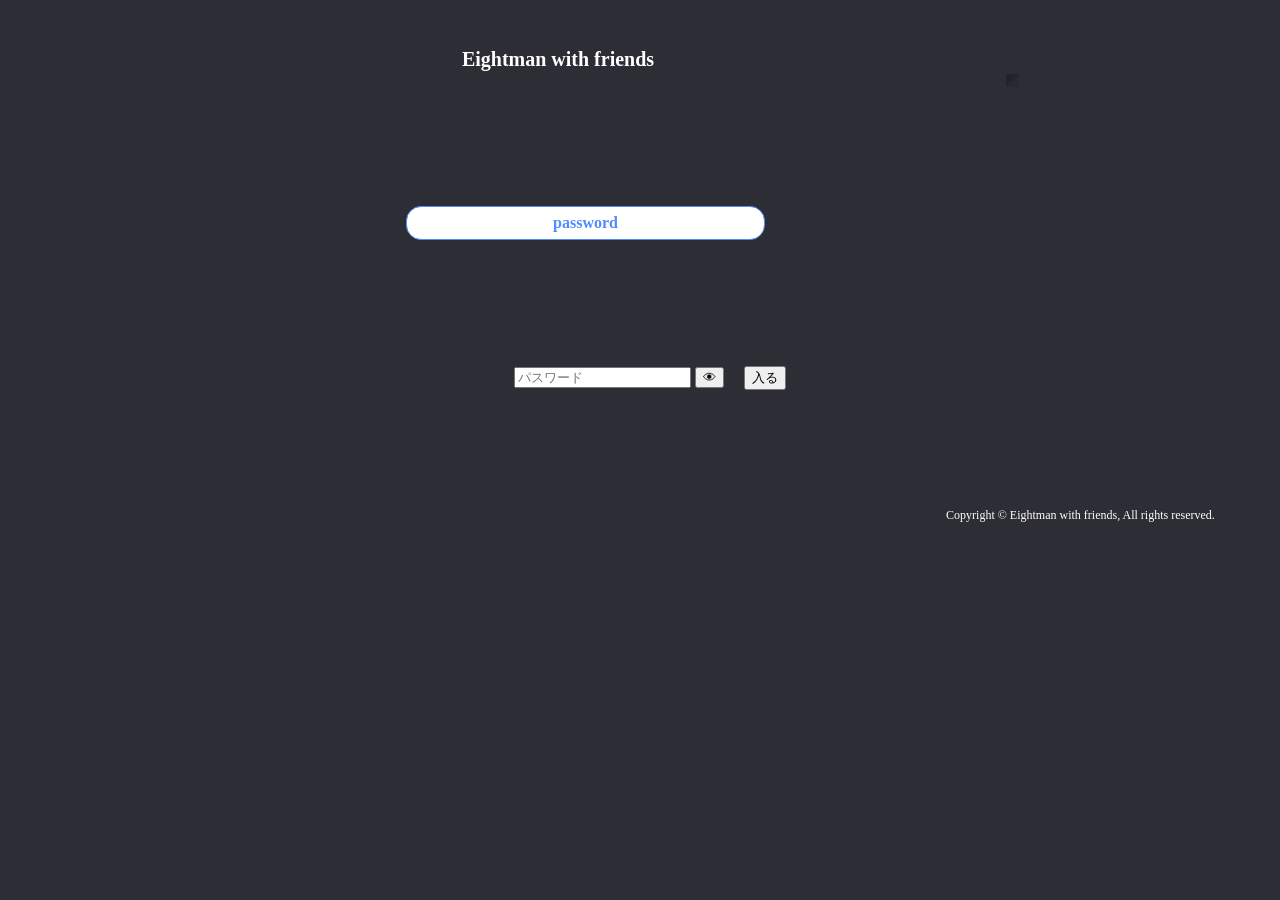
<file: index.html>
<!DOCTYPE html>
<html lang="ja">
<head>
<meta charset="UTF-8">
<meta name="viewport" content="width=device-width, initial-scale=1">
<title>Eightman with friendsのホームページ | 息抜きに。</title><!--[if lt IE 9]>
<script src="html5.js" type="text/javascript"></script>
<![endif]-->
<link rel="stylesheet" type="text/css" href="style.css"></head>
<body class="basic2 home" id="hpb-sp-20-0030-47">
<div id="page" class="site">
<header id="masthead" class="site-header sp-part-top sp-header2" role="banner">
<div id="masthead-inner" class="sp-part-top sp-header-inner">
<header id="sp-page-title-1" class="entry-header sp-part-top sp-page-title">
<h1 class="entry-title">Eightman with friends</h1></header>
<div id="sp-site-branding2-1" class="sp-part-top sp-site-branding2">
<h1 class="site-title sp-part-top sp-site-title" id=""><a href="index.html">Eightman with friendsのホームページ</a></h1>
<h2 class="site-description sp-part-top sp-catchphrase" id="">息抜きに。</h2>
<div class="extra sp-part-top sp-site-branding-extra" style="min-height: 20px" id="sp-site-branding-extra-1"></div></div></div></header>
<div id="main" class="site-main sp-part-top sp-main">

<div id="main-inner">
<div id="primary" class="content-area">
<div id="content" class="site-content sp-part-top sp-content page-toppage" role="main">
<article>
<div id="page-content" class="sp-part-top sp-block-container">
<p style="text-align : left;" class="paragraph"> </p><br><br><br><br><br><br><br>
<p style="text-align : center;" class="paragraph"> </p>
<div id="sp-button-1" class="sp-part-top sp-button"><a href="#">password</a></div>

<div style="text-align:center;">
  <input type="password" id="password" placeholder="パスワード">
  <button type="button" onclick="togglePassword()">👁</button>
　<button type="button" onclick="checkPassword()">入る</button>
  <p id="message"></p>
</div>

<script> 
function togglePassword() { 
  const password = document.getElementById("password");

  if (password.type === "password") {
    password.type = "text"; 
  } else {
    password.type = "password"; 
  }
}

function checkPassword() {
  const password = document.getElementById("password").value;
  
  if (password === "8man") {
    window.location.href = "custom.html";
  } else {
    document.getElementById("message").textContent = "パスワードが違います。";
  }
}
</script>
<p style="text-align : center;" class="paragraph"> </p></div></article></div></div></div></div>
<footer id="colophon" class="site-footer sp-part-top sp-footer2" role="contentinfo">
<div id="colophon-inner" class="sp-part-top sp-footer-inner">
<div id="sp-block-container-1" class="sp-part-top sp-block-container">
<p class="copyright paragraph" style="text-align : right;">Copyright &copy; Eightman with friends, All rights reserved.</p></div></div></footer></div><script type="text/javascript" src="navigation.js"></script></body></html>
</file>
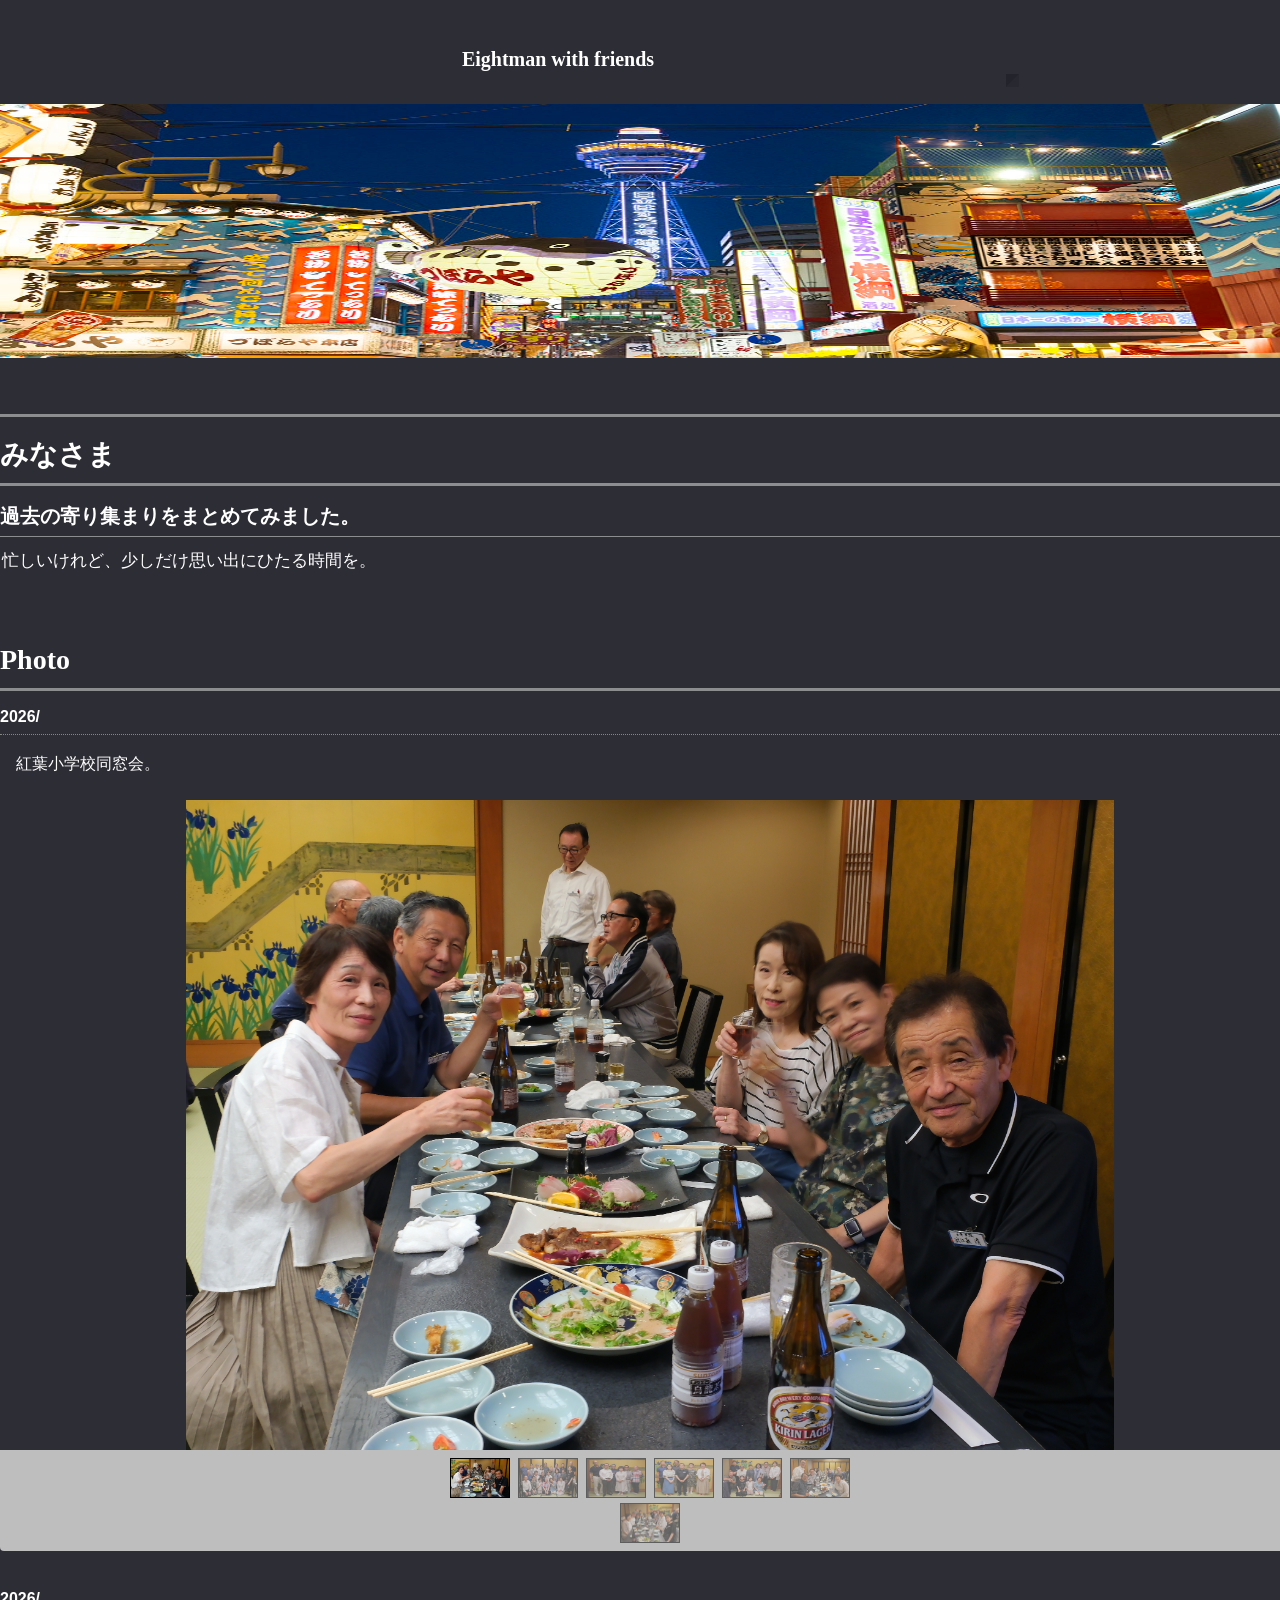
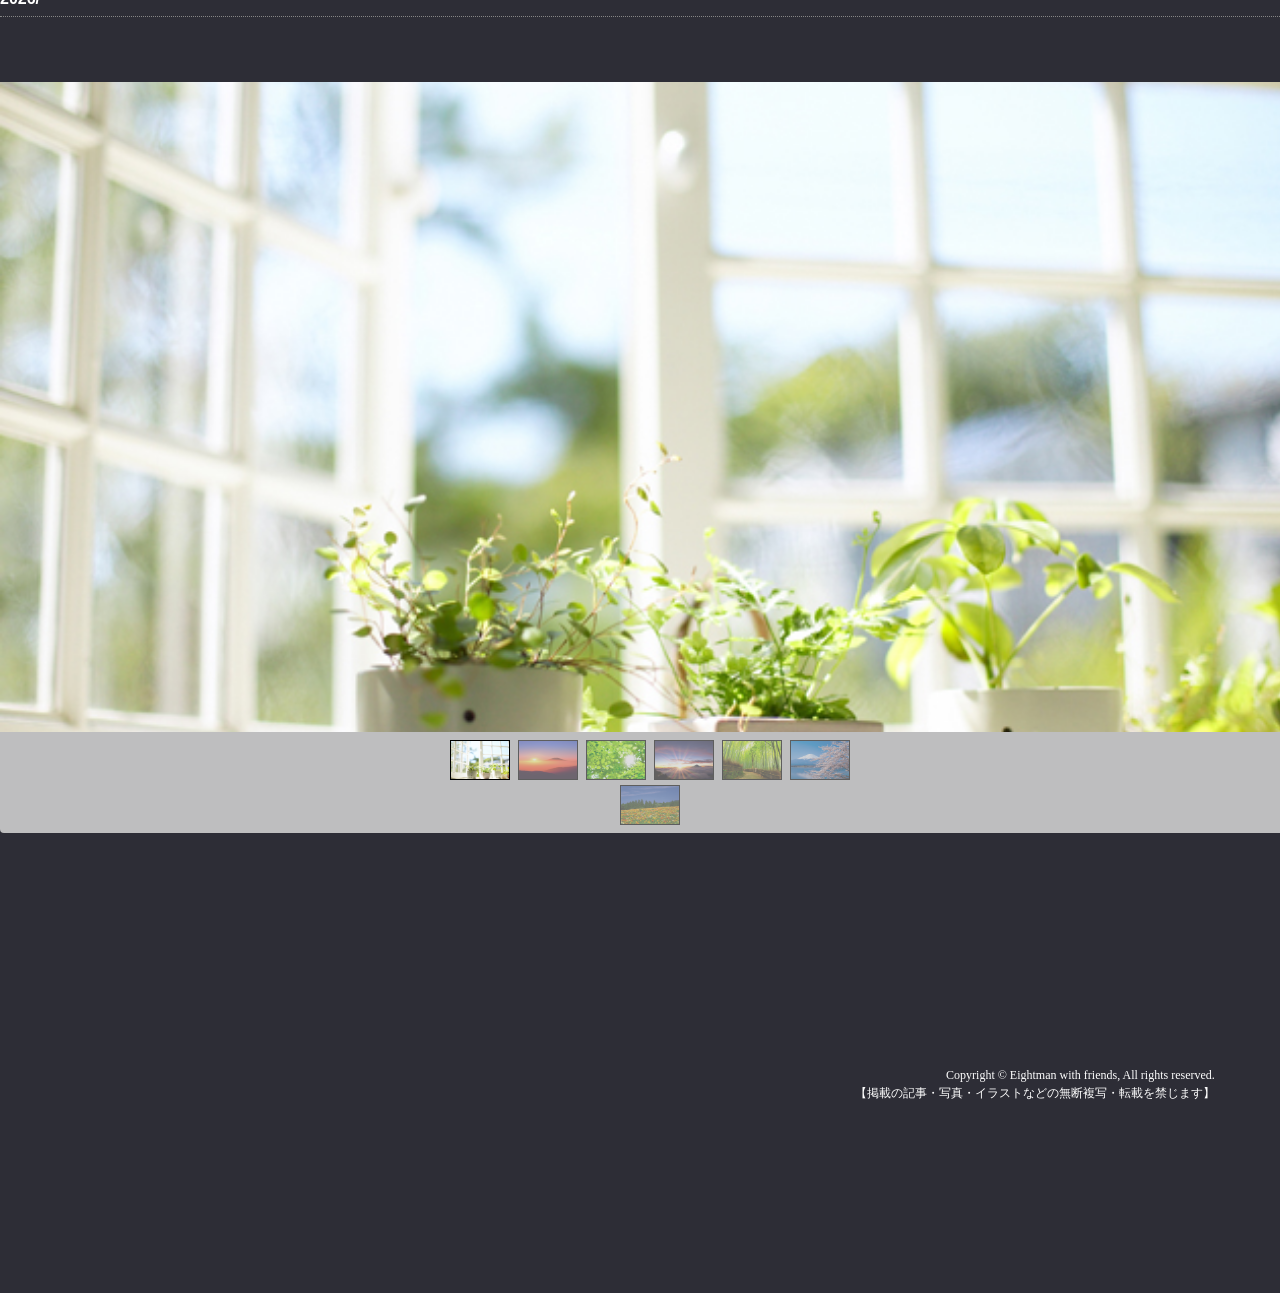
<file: custom.html>
<!DOCTYPE html>
<html lang="ja">
<head>
<meta charset="UTF-8">
<meta name="viewport" content="width=device-width, initial-scale=1">
<title>Eightman with friends | Eightman with friendsのホームページ</title><!--[if lt IE 9]>
<script src="html5.js" type="text/javascript"></script>
<![endif]-->
<script type="text/javascript" src="img/jquery.min.js"></script>
<link rel="stylesheet" type="text/css" href="img/camera.css">
<script type="text/javascript" src="img/jquery.mobile.customized.min.js"></script> <script type="text/javascript" src="img/camera.min.js"></script> <script type="text/javascript" src="img/jquery.easing.1.3.js"></script> <script><!--
jQuery(function(){jQuery( '#hpb-slideshow-sp-photo-motion-1' ).camera({ fx: 'scrollLeft', loader: 'none', pagination: false, thumbnails: true, hover: true, navigation: true, playPause: true, time: 3000, height: '50%', portrait: true, minHeight: '0px' });});
--></script> <script><!--
jQuery(function(){jQuery( '#hpb-slideshow-sp-photo-motion-2' ).camera({ fx: 'scrollLeft', loader: 'none', pagination: false, thumbnails: true, hover: true, navigation: true, playPause: true, time: 3000, height: '50%', portrait: false, minHeight: '0px' });});
--></script>
<link rel="stylesheet" type="text/css" href="style.css"></head>
<body class="basic2" id="hpb-sp-20-0030-47">
<div id="page" class="site">
<header id="masthead" class="site-header sp-part-top sp-header2" role="banner">
<div id="masthead-inner" class="sp-part-top sp-header-inner">
<header id="sp-page-title-1" class="entry-header sp-part-top sp-page-title">
<h1 class="entry-title">Eightman with friends</h1></header>
<div id="sp-site-branding2-1" class="sp-part-top sp-site-branding2">
<h1 class="site-title sp-part-top sp-site-title" id=""><a href="index.html">Eightman with friendsのホームページ</a></h1>
<h2 class="site-description sp-part-top sp-catchphrase" id="">息抜きに。</h2>
<div class="extra sp-part-top sp-site-branding-extra" style="min-height: 20px" id="sp-site-branding-extra-1"></div></div></div></header>
<div id="main" class="site-main sp-part-top sp-main">
<div id="main-inner">
<div id="primary" class="content-area">
<div id="content" class="site-content sp-part-top sp-content page-custom" role="main">
<article>
<div id="page-content" class="sp-part-top sp-block-container"><a style="display: block"><img id="sp-image-1" src="img/ai500_sc001.jpg" class="sp-part-top sp-image"></a>
<h1 class="paragraph"> </h1>
<h1 class="paragraph">みなさま</h1>
<h2 class="paragraph">過去の寄り集まりをまとめてみました。</h2>
<p class="paragraph">忙しいけれど、少しだけ思い出にひたる時間を。</p><br>
<h1 class="paragraph">Photo</h1>
<dl id="sp-definition-list-1" class="sp-part-top sp-definition-list">
  <dt>2026/
  <dd>紅葉小学校同窓会。</dl>
<div id="sp-photo-motion-1" class="sp-part-top sp-photo-motion">
<div id="hpb-slideshow-sp-photo-motion-1" data-height-ratio="50" data-bgsize-contain="true">
<div data-src="img/DSCF4253.JPG" data-thumb="img/DSCF4253.JPG"></div>
<div data-src="img/DSCF4282.JPG" data-thumb="img/DSCF4282.JPG"></div>
<div data-src="img/DSCF4277.JPG" data-thumb="img/DSCF4277.JPG"></div>
<div data-src="img/DSCF4263.JPG" data-thumb="img/DSCF4263.JPG"></div>
<div data-src="img/DSCF4260.JPG" data-thumb="img/DSCF4260.JPG"></div>
<div data-src="img/DSCF4256.JPG" data-thumb="img/DSCF4256.JPG"></div>
<div data-src="img/DSCF4254.JPG" data-thumb="img/DSCF4254.JPG"></div></div></div><br>
<dl id="sp-definition-list-2" class="sp-part-top sp-definition-list">
  <dt>2026/
  <dd> </dl>
<div id="sp-photo-motion-2" class="sp-part-top sp-photo-motion">
<div id="hpb-slideshow-sp-photo-motion-2" data-height-ratio="50" data-bgsize-contain="false">
<div data-src="img/11004008937.jpg" data-thumb="img/11004008937.jpg"></div>
<div data-src="img/11076001992.jpg" data-thumb="img/11076001992.jpg"></div>
<div data-src="img/11076003414.jpg" data-thumb="img/11076003414.jpg"></div>
<div data-src="img/11076004075.jpg" data-thumb="img/11076004075.jpg"></div>
<div data-src="img/11076009669.jpg" data-thumb="img/11076009669.jpg"></div>
<div data-src="img/28144009241.jpg" data-thumb="img/28144009241.jpg"></div>
<div data-src="img/28144086661.jpg" data-thumb="img/28144086661.jpg"></div></div></div><br><br><br><br><br></div></article></div></div></div></div>
<footer id="colophon" class="site-footer sp-part-top sp-footer2" role="contentinfo">
<div id="colophon-inner" class="sp-part-top sp-footer-inner">
<div id="sp-block-container-1" class="sp-part-top sp-block-container">
<p class="copyright paragraph" style="text-align : right;">Copyright &copy; Eightman with friends, All rights reserved.<br>
【掲載の記事・写真・イラストなどの無断複写・転載を禁じます】</p></div></div></footer></div><script type="text/javascript" src="navigation.js"></script></body></html>
</file>
<file: style.css>
#colophon{
  background-color : #2d2d36;
}

#content{
  min-height : 50px;
}

#contenthead {
}

#masthead {
}

#page{
  font-size : 1.6rem;
}

#sidebar1 > nav{
  margin-bottom : 40px;
}

#sidebar2 > nav{
  margin-bottom : 40px;
}

*{
  box-sizing : border-box;
  
}

.screen-reader-text{
  display : none;
}

.sp-block-container{
  padding-top : 0px;
  padding-left : 0px;
  padding-right : 0px;
  padding-bottom : 0px;
}

.sp-block-container > h1{
  font-size : 2.4rem;
}

.sp-block-container > h2{
  font-size : 1.8rem;
}

.sp-block-container > h3{
  font-size : 1.5rem;
}

.sp-block-container > h4{
  font-size : 1.4rem;
}

.sp-block-container > h5{
  font-size : 1.3rem;
}

.sp-block-container > h6{
  font-size : 1.1rem;
}

.sp-block-container > hr{
  border-bottom-color : initial;
  color : #e2e2e2;
  margin-top : 25px;
  margin-left : 0px;
  margin-right : 0px;
  margin-bottom : 30px;
  border-top-width : 1px;
  border-left-width : medium;
  border-right-width : medium;
  border-bottom-width : medium;
  border-top-style : solid;
  border-left-style : none;
  border-right-style : none;
  border-bottom-style : none;
  border-top-color : #e2e2e2;
  border-left-color : initial;
  border-right-color : initial;
  border-bottom-color : initial;
  height : 1px;
}

.sp-block-container > p{
  font-size : 1.3rem;
  line-height : 1.5;
  text-align : justify;
  padding-left : 0.1em;
  padding-right : 0.1em;
  margin-top : 0.5em;
  margin-bottom : 1.5em;
  text-justify : inter-ideograph;
}

.sp-block-container > p.indent{
  padding-left : 1em;
}

.sp-block-container > p.large{
  font-size : 1.2em;
}

.sp-bread-crumb div{
  padding-bottom : 10px;
  margin-top : 10px;
  margin-right : 10px;
  width : auto;
  display : inline-block;
}

.sp-button{
  width : 122px;
}

.sp-button a{
  text-decoration : none;
  text-align : center;
  padding-top : 6px;
  padding-left : 0px;
  padding-right : 0px;
  padding-bottom : 6px;
  border-top-width : 1px;
  border-left-width : 1px;
  border-right-width : 1px;
  border-bottom-width : 1px;
  border-top-style : solid;
  border-left-style : solid;
  border-right-style : solid;
  border-bottom-style : solid;
  border-top-color : #f0f0f0;
  border-left-color : #f0f0f0;
  border-right-color : #f0f0f0;
  border-bottom-color : #f0f0f0;
  border-top-left-radius : 5px 5px;
  border-top-right-radius : 5px 5px;
  border-bottom-right-radius : 5px 5px;
  border-bottom-left-radius : 5px 5px;
  height : 100%;
  display : block;
  box-sizing : border-box;
}

.sp-button a:hover{
  border-top-width : 1px;
  border-left-width : 1px;
  border-right-width : 1px;
  border-bottom-width : 1px;
  border-top-style : solid;
  border-left-style : solid;
  border-right-style : solid;
  border-bottom-style : solid;
  border-top-color : #d8d8d8;
  border-left-color : #d8d8d8;
  border-right-color : #d8d8d8;
  border-bottom-color : #d8d8d8;
}

.sp-column.accordion > .column-label h3::after{
  border-top-width : 5px;
  border-left-width : 6px;
  border-right-width : 6px;
  border-top-style : solid;
  border-left-style : solid;
  border-right-style : solid;
  border-top-color : rgba(255, 255, 255, 0.45);
  border-left-color : transparent;
  border-right-color : transparent;
  width : 0px;
  height : 0px;
  display : block;
  position : absolute;
  top : 0.5em;
  right : 0px;
  content : "";
}

.sp-column.toggled-on > .column-label h3::after{
  display : none;
}

.sp-column.toggled-on > .column-label h3::before{
  border-left-width : 6px;
  border-right-width : 6px;
  border-bottom-width : 5px;
  border-left-style : solid;
  border-right-style : solid;
  border-bottom-style : solid;
  border-left-color : transparent;
  border-right-color : transparent;
  border-bottom-color : rgba(255, 255, 255, 0.45);
  width : 0px;
  height : 0px;
  display : block;
  position : absolute;
  top : 0.5em;
  right : 0px;
  content : "";
}

.sp-column > .column-body{
  padding-top : 5px;
  padding-left : 5px;
  padding-right : 5px;
  padding-bottom : 5px;
}

.sp-definition-list > dd{
  margin-left : 94px;
  margin-bottom : 25px;
}

.sp-definition-list > dt{
  padding-top : 5px;
  padding-left : 25px;
  padding-right : 0px;
  padding-bottom : 5px;
  margin-bottom : 10px;
}

.sp-form input{
  font-size : 1.4rem;
  font-family : "ヒラギノ角ゴ Pro W3", "Hiragino Kaku Gothic Pro", "メイリオ", Meiryo, Osaka, "ＭＳ Ｐゴシック", "MS PGothic", Arial, sans-serif;
}

.sp-form input[type="date"]{
  padding-top : 5px;
  padding-left : 5px;
  padding-right : 5px;
  padding-bottom : 5px;
  width : 90%;
}

.sp-form input[type="radio"]{
  vertical-align : middle;
  width : 20px;
}

.sp-form input[type="submit"]{
  font-size : 1.4rem;
  color : #555555;
  background-color : #dcdada;
  padding-top : 5px;
  padding-left : 8px;
  padding-right : 8px;
  padding-bottom : 5px;
  margin-top : 15px;
  width : auto;
  min-width : 100px;
  float : right;
  position : relative;
  cursor : pointer;
}

.sp-form input[type="text"]{
  padding-top : 5px;
  padding-left : 5px;
  padding-right : 5px;
  padding-bottom : 5px;
  width : 90%;
}

.sp-form table{
  border-top-width : 1px;
  border-left-width : 1px;
  border-top-style : solid;
  border-left-style : solid;
  border-top-color : #000000;
  border-left-color : #000000;
  width : 100%;
  border-collapse : collapse;
  border-spacing : 0px 0px;
}

.sp-form td{
  color : #000000;
  background-color : #ffffff;
  padding-top : 5px;
  padding-left : 18px;
  padding-right : 18px;
  padding-bottom : 5px;
  border-right-width : 1px;
  border-bottom-width : 1px;
  border-right-style : solid;
  border-bottom-style : solid;
  border-right-color : #000000;
  border-bottom-color : #000000;
  width : auto;
}

.sp-form textarea{
  font-size : 1.4rem;
  font-family : "ヒラギノ角ゴ Pro W3", "Hiragino Kaku Gothic Pro", "メイリオ", Meiryo, Osaka, "ＭＳ Ｐゴシック", "MS PGothic", Arial, sans-serif;
  padding-top : 5px;
  padding-left : 5px;
  padding-right : 5px;
  padding-bottom : 5px;
  width : 90%;
  height : 150px;
}

.sp-form th{
  font-weight : normal;
  color : #000000;
  background-color : #f4f4f4;
  text-align : left;
  padding-top : 5px;
  padding-left : 18px;
  padding-right : 18px;
  padding-bottom : 5px;
  border-right-width : 1px;
  border-bottom-width : 1px;
  border-right-style : solid;
  border-bottom-style : solid;
  border-right-color : #000000;
  border-bottom-color : #000000;
  width : auto;
  min-width : 50px;
}

.sp-google-map{
  background-position : center center;
  margin-top : 20px;
  max-width : 100%;
  word-wrap : normal;
}

.sp-google-map img{
  max-width : none !important;
}

.sp-html-src{
  margin-top : 20px;
}

.sp-html-src > iframe{
  display : block;
}

.sp-item-gallery.grid > ul > li{
  overflow : hidden;
}

.sp-item-gallery.masonry > ul > li{
  height : auto !important;
}

.sp-item-gallery > ul > li > div img.item-gallery-thumbnail{
  max-width : 100%;
}

.sp-list{
  padding-right : 1em;
  margin-bottom : 1.5em;
  list-style-position : inside;
}

.sp-list > li{
  text-align : justify;
  padding-top : 6px;
  padding-bottom : 6px;
  margin-top : 0px;
  margin-left : 0px;
  margin-right : 0px;
  margin-bottom : 0px;
  text-justify : inter-ideograph;
}

.sp-page-title > h1{
  font-size : 1.8rem;
  font-weight : bold;
}

.sp-part-top{
  display : block;
  position : relative;
  box-sizing : border-box;
}

.sp-part-top:not(table)::after{
  clear : both;
  display : table;
  content : "";
}

.sp-site-branding2 .site-description{
  font-size : 1rem;
  font-weight : normal;
  color : #929292;
}

.sp-site-navigation{
  color : black;
  background-color : white;
}

.sp-site-navigation .menu-toggle{
  display : none;
  cursor : pointer;
}

.sp-site-navigation.vertical{
  font-size : 1.3rem;
  border-top-width : 1px;
  border-bottom-width : 1px;
  border-top-style : solid;
  border-bottom-style : solid;
  border-top-color : #d2c9b8;
  border-bottom-color : #d2c9b8;
  width : 100%;
}

.sp-site-navigation.vertical ul{
  line-height : 30px;
  padding-top : 0px;
  padding-left : 0px;
  padding-right : 0px;
  padding-bottom : 0px;
  margin-top : 0px;
  margin-left : 0px;
  margin-right : 0px;
  margin-bottom : 0px;
  list-style-type : none;
  list-style-position : outside;
}

.sp-site-navigation.vertical ul li.current-menu-ancestor > a{
  color : #ffffff;
  background-color : rgba(0, 0, 0, 0.3);
}

.sp-site-navigation.vertical ul li.current-menu-item > a{
  color : #ffffff;
  background-color : rgba(0, 0, 0, 0.3);
}

.sp-site-navigation.vertical ul li.current_page_ancestor > a{
  color : #ffffff;
  background-color : rgba(0, 0, 0, 0.3);
}

.sp-site-navigation.vertical ul li.current_page_item > a{
  color : #ffffff;
  background-color : rgba(0, 0, 0, 0.3);
}

.sp-site-navigation.vertical ul li > a{
  text-decoration : none;
  padding-top : 10px;
  padding-left : 20px;
  padding-right : 20px;
  padding-bottom : 10px;
  display : block;
}

.sp-site-navigation.vertical ul li > a:active{
  color : #ffffff;
  background-color : rgba(0, 0, 0, 0.3);
}

.sp-site-navigation.vertical ul li > a:hover{
  color : #ffffff;
  background-color : rgba(0, 0, 0, 0.3);
}

.sp-site-navigation.vertical ul ul li > a{
  padding-top : 10px;
  padding-left : 40px;
  padding-right : 40px;
  padding-bottom : 10px;
}

.sp-site-navigation.vertical > ul{
  margin-top : 0px;
  margin-left : auto;
  margin-right : auto;
  margin-bottom : 0px;
  width : 100%;
}

.sp-site-navigation.vertical > ul > li{
  padding-top : 0px;
  padding-left : 0px;
  padding-right : 0px;
  padding-bottom : 0px;
  width : 100%;
}

.sp-site-navigation.vertical > ul > li:hover > ul{
  display : block;
}

.sp-sns-button > ul > li > iframe[src*="mixi"][src*="show_faces=false"]{
  max-width : 58px;
}

.sp-sns-button > ul > li > iframe[src*="mixi"][src*="show_faces=true"]{
  max-width : 100%;
}

.sp-table{
  margin-top : 5px;
  margin-left : auto;
  margin-right : auto;
  margin-bottom : 5px;
  border-top-width : 1px;
  border-left-width : 1px;
  border-top-style : solid;
  border-left-style : solid;
  border-top-color : #d8d8d8;
  border-left-color : #d8d8d8;
  width : 100%;
  display : table;
  border-collapse : collapse;
}

.sp-table > * > tr > td{
  padding-top : 5px;
  padding-left : 8px;
  padding-right : 8px;
  padding-bottom : 5px;
  border-right-width : 1px;
  border-bottom-width : 1px;
  border-right-style : solid;
  border-bottom-style : solid;
  border-right-color : #d8d8d8;
  border-bottom-color : #d8d8d8;
}

.sp-table > * > tr > th{
  padding-top : 5px;
  padding-left : 8px;
  padding-right : 8px;
  padding-bottom : 5px;
  border-right-width : 1px;
  border-bottom-width : 1px;
  border-right-style : solid;
  border-bottom-style : solid;
  border-right-color : #d8d8d8;
  border-bottom-color : #d8d8d8;
}

.sp-table > * > tr > th.col-title{
  background-color : rgba(0, 0, 0, 0.0625);
}

.sp-table > * > tr > th.row-title{
  background-color : rgba(0, 0, 0, 0.0625);
}

.sp-wp-post-list{
  padding-top : 0px;
  padding-left : 0px;
  padding-right : 0px;
  padding-bottom : 0px;
  margin-top : 2em;
  margin-left : 0px;
  margin-right : 0px;
  margin-bottom : 2em;
}

.sp-wp-post-list .navigation-post{
  margin-top : 0.67em;
}

.sp-wp-post-list .navigation-post .nav-next{
  margin-right : 10px;
  float : right;
}

.sp-wp-post-list .navigation-post .nav-previous{
  margin-left : 10px;
  float : left;
}

.sp-wp-post-list .navigation-post::after{
  clear : both;
  display : table;
  content : "";
}

.sp-wp-post-list .navigation-post > h1{
  display : none;
}

.sp-wp-post-list > article{
  margin-top : 0.67em;
  margin-left : 0px;
  margin-right : 0px;
  margin-bottom : 0.67em;
}

.sp-wp-post-list > h3{
  background-color : #f4f4f4;
  background-image : none;
  background-repeat : repeat;
  background-attachment : scroll;
  background-position : 0% 0%;
  background-clip : border-box;
  background-origin : padding-box;
  background-size : auto auto;
}

.sp-yahoo-map{
  background-position : center center;
  margin-top : 20px;
}

a{
  color : #256eff;
  outline-width : medium;
  outline-style : none;
  outline-color : black;
}

a:focus{
  color : #256eff;
  text-decoration : none;
}

a:hover{
  color : #256eff;
  text-decoration : none;
}

article{
  display : block;
}

aside{
  display : block;
}

body{
  font-size : 1.3rem;
  font-family : "ヒラギノ角ゴ Pro W3", "Hiragino Kaku Gothic Pro", "メイリオ", Meiryo, Osaka, "ＭＳ Ｐゴシック", "MS PGothic", Arial, sans-serif;
  line-height : 1.3;
  color : #000000;
  background-color : #2d2d36;
  text-align : left;
  padding-top : 0px;
  padding-left : 0px;
  padding-right : 0px;
  padding-bottom : 0px;
  margin-top : 0px;
  margin-left : 0px;
  margin-right : 0px;
  margin-bottom : 0px;
  word-wrap : break-word;
}

details{
  display : block;
}

dl{
  margin-top : 0px;
  box-sizing : border-box;
}

figcaption{
  display : block;
}

figure{
  display : block;
}

footer{
  display : block;
}

h1{
  margin-top : 0px;
  box-sizing : border-box;
}

h2{
  margin-top : 0px;
  box-sizing : border-box;
}

h3{
  margin-top : 0px;
  box-sizing : border-box;
}

h4{
  margin-top : 0px;
  box-sizing : border-box;
}

h5{
  margin-top : 0px;
  box-sizing : border-box;
}

h6{
  margin-top : 0px;
  box-sizing : border-box;
}

header{
  display : block;
}

hgroup{
  display : block;
}

html{
  font-size : 62.5%;
}

main{
  display : block;
}

nav{
  display : block;
  box-sizing : border-box;
}

ol{
  margin-top : 0px;
  box-sizing : border-box;
}

p{
  margin-top : 0px;
  box-sizing : border-box;
}

section{
  display : block;
}

summary{
  display : block;
}

table{
  margin-top : 0px;
  box-sizing : border-box;
}

ul{
  margin-top : 0px;
  margin-left : 0px;
  margin-right : 0px;
  margin-bottom : 0px;
  box-sizing : border-box;
}

@media not screen, screen and (min-width: 569px) {

  #colophon-inner{
    margin-top : 0px;
    margin-left : auto;
    margin-right : auto;
    margin-bottom : 0px;
    width : 1300px;
    box-sizing : content-box;
  }

  #colophon > #colophon-inner > .sp-site-navigation{
    padding-top : 17px;
    padding-left : 100%;
    padding-right : 100%;
    padding-bottom : 17px;
    margin-left : -100%;
    margin-right : -100%;
  }

  #content{
    min-height : 50px;
  }

  #contenthead{
    margin-bottom : 53px;
  }

  #contenthead > a{
    margin-left : -60px;
    margin-right : -60px;
  }

  #main{
    margin-top : 0px;
    margin-left : auto;
    margin-right : auto;
    margin-bottom : 0px;
    width : 1300px;
    box-sizing : content-box;
  }

  #masthead{
    margin-bottom : 0px;
    min-height : 100px;
  }

  #masthead nav{
    padding-top : 29px;
    max-width : 1040px;
    float : right;
  }

  #masthead-inner{
    margin-top : 0px;
    margin-left : auto;
    margin-right : auto;
    margin-bottom : 0px;
    width : 1300px;
    box-sizing : content-box;
  }

  #page{
    margin-top : 0px;
    margin-left : auto;
    margin-right : auto;
    margin-bottom : 0px;
    overflow : hidden;
  }

  .sp-google-map{
    width : 400px;
    min-height : 300px;
  }

  .sp-html-src {
  }

  .sp-html-src > iframe{
    margin-left : auto;
    margin-right : auto;
  }

  .sp-site-branding2{
    padding-top : 20px;
  }

  .sp-site-branding2 .extra{
    width : 50%;
    position : absolute;
    bottom : 0px;
    right : 0px;
  }

  .sp-site-branding2 .extra > p{
    font-size : 1.3rem;
    color : #929292;
    text-align : right;
    padding-top : 0px;
    padding-left : 0px;
    padding-right : 0px;
    padding-bottom : 0px;
    margin-top : 0px;
    margin-left : 0px;
    margin-right : 0px;
    margin-bottom : 0px;
  }

  .sp-site-branding2 .extra > p.indent{
    padding-left : 1em;
  }

  .sp-site-branding2 .extra > p.large{
    font-size : 1.5rem;
  }

  .sp-site-branding2 .site-description{
    text-align : right;
    width : 100%;
    height : auto;
    position : absolute;
    top : 15px;
  }

  .sp-site-branding2 .site-title{
    margin-top : 0px;
    margin-left : 0px;
    margin-right : 0px;
    margin-bottom : 0px;
    height : 66px;
    float : left;
  }

  .sp-site-branding2 .site-title a{
    height : 100%;
    display : block;
  }

  .sp-site-navigation.horizontal ul{
    padding-top : 0px;
    padding-left : 0px;
    padding-right : 0px;
    padding-bottom : 0px;
    margin-top : 0px;
    margin-left : 0px;
    margin-right : 0px;
    margin-bottom : 0px;
    list-style-type : none;
    list-style-position : outside;
  }

  .sp-site-navigation.horizontal ul li.current-menu-ancestor > a{
    color : #ffffff;
    background-color : rgba(0, 0, 0, 0.3);
  }

  .sp-site-navigation.horizontal ul li.current-menu-item > a{
    color : #ffffff;
    background-color : rgba(0, 0, 0, 0.3);
  }

  .sp-site-navigation.horizontal ul li.current_page_ancestor > a{
    color : #ffffff;
    background-color : rgba(0, 0, 0, 0.3);
  }

  .sp-site-navigation.horizontal ul li.current_page_item > a{
    color : #ffffff;
    background-color : rgba(0, 0, 0, 0.3);
  }

  .sp-site-navigation.horizontal ul li > a{
    text-decoration : none;
  }

  .sp-site-navigation.horizontal ul li > a:active{
    color : #ffffff;
    background-color : rgba(0, 0, 0, 0.3);
  }

  .sp-site-navigation.horizontal ul li > a:hover{
    color : #ffffff;
    background-color : rgba(0, 0, 0, 0.3);
  }

  .sp-site-navigation.horizontal ul ul{
    border-bottom-color : initial;
    background-color : #ffffff;
    border-top-width : 1px;
    border-left-width : 1px;
    border-right-width : 1px;
    border-bottom-width : medium;
    border-top-style : solid;
    border-left-style : solid;
    border-right-style : solid;
    border-bottom-style : none;
    border-top-color : #3c3f53;
    border-left-color : #3c3f53;
    border-right-color : #3c3f53;
    border-bottom-color : initial;
    width : auto;
    min-width : 150px;
    display : none;
    position : absolute;
    top : 100%;
    left : 0px;
    z-index : 9999;
  }

  .sp-site-navigation.horizontal ul ul li{
    border-bottom-width : 1px;
    border-bottom-style : solid;
    border-bottom-color : #3c3f53;
    width : 100%;
    white-space : nowrap;
  }

  .sp-site-navigation.horizontal ul ul li > a{
    padding-top : 5px;
    padding-left : 1em;
    padding-right : 1em;
    padding-bottom : 5px;
    display : block;
  }

  .sp-site-navigation.horizontal > ul::after{
    clear : both;
    display : table;
    content : "";
  }

  .sp-site-navigation.horizontal > ul > li{
    float : left;
    position : relative;
  }

  .sp-site-navigation.horizontal > ul > li:hover{
    position : relative;
  }

  .sp-site-navigation.horizontal > ul > li:hover > ul{
    display : block;
  }

  .sp-site-navigation.horizontal > ul > li > a{
    padding-top : 0.5em;
    padding-left : 2em;
    padding-right : 2em;
    padding-bottom : 0.5em;
    display : block;
  }

  .sp-site-navigation.minimal{
    text-align : center;
    margin-top : 0px;
    margin-left : auto;
    margin-right : auto;
    margin-bottom : 20px;
  }

  .sp-site-navigation.minimal ul{
    padding-top : 0px;
    padding-left : 0px;
    padding-right : 0px;
    padding-bottom : 0px;
    margin-top : 0px;
    margin-left : 0px;
    margin-right : 0px;
    margin-bottom : 0px;
    list-style-type : none;
    list-style-position : outside;
  }

  .sp-site-navigation.minimal ul li:last-child{
    margin-right : 0px;
  }

  .sp-site-navigation.minimal ul li > a:active{
    text-decoration : underline;
  }

  .sp-site-navigation.minimal ul li > a:hover{
    text-decoration : underline;
  }

  .sp-site-navigation.minimal > ul li{
    margin-right : 10px;
    display : inline;
  }

  .sp-site-navigation.minimal > ul ul{
    margin-left : 10px;
    display : inline;
  }

  .sp-yahoo-map{
    width : 400px;
    min-height : 300px;
  }

  body{
    min-width : 1300px;
  }

  body:not(.home) #contenthead{
    margin-bottom : 10px;
  }
}

@media not screen, screen and (min-width: 569px) {

  #content{
    width : 1300px;
  }

  #contenthead{
    width : 1300px;
  }
}

@media screen and (max-width: 568px) {

  #content{
    min-height : 50px;
  }

  #contenthead{
    margin-bottom : 14px;
  }

  #contenthead > a{
    padding-top : 10px;
  }

  #main-inner{
    padding-left : 20px;
    padding-right : 20px;
  }

  #masthead{
    min-height : 63px;
  }

  #sidebar1{
    padding-left : 20px;
    padding-right : 20px;
  }

  #sidebar2{
    padding-left : 20px;
    padding-right : 20px;
  }

  *{
    box-sizing : border-box;
  }

  .sp-block-container{
    padding-top : 0px;
    padding-left : 5px;
    padding-right : 5px;
    padding-bottom : 0px;
  }

  .sp-bread-crumb{
    padding-left : 10px;
    padding-right : 10px;
  }

  .sp-definition-list > dd{
    margin-left : 20px;
  }

  .sp-form input{
    width : 90%;
  }

  .sp-form input[type="submit"] {
  }

  .sp-form table{
    border-top-width : 1px;
    border-top-style : solid;
    border-top-color : #d8d8d8;
  }

  .sp-form td{
    width : auto;
    display : block;
  }

  .sp-form textarea{
    width : 90%;
  }

  .sp-form th{
    width : auto;
    display : block;
  }

  .sp-google-map{
    padding-bottom : 56.25%;
    width : auto !important;
    height : 0px;
    min-height : 300px;
    position : relative;
    overflow : hidden;
  }

  .sp-google-map iframe{
    width : 100%;
    height : 100%;
    position : absolute;
    top : 0px;
    left : 0px;
  }

  .sp-html-src {
  }

  .sp-html-src > .video{
    padding-bottom : 56.25%;
    margin-top : 20px;
    width : auto !important;
    height : 0px;
    position : relative;
    overflow : hidden;
  }

  .sp-html-src > .video > iframe{
    width : 100% !important;
    height : 100% !important;
    position : absolute;
    top : 0px;
    left : 0px;
  }

  .sp-html-src > .youtube{
    padding-bottom : 56.25%;
    margin-top : 20px;
    width : auto !important;
    height : 0px;
    position : relative;
    overflow : hidden;
  }

  .sp-html-src > .youtube > iframe{
    width : 100% !important;
    height : 100% !important;
    position : absolute;
    top : 0px;
    left : 0px;
  }

  .sp-html-src > iframe{
    width : 100%;
  }

  .sp-image{
    max-width : 100%;
    height : auto;
  }

  .sp-site-branding2 .extra{
    padding-top : 5px;
  }

  .sp-site-branding2 .extra > p{
    font-size : 1rem;
    color : #929292;
    text-align : left;
    padding-top : 0px;
    padding-left : 10px;
    padding-right : 10px;
    padding-bottom : 0px;
    margin-top : 0px;
    margin-left : 0px;
    margin-right : 0px;
    margin-bottom : 0px;
    width : 100%;
  }

  .sp-site-branding2 .site-description{
    text-align : center;
  }

  .sp-site-branding2 .site-title{
    text-align : center;
  }

  .sp-site-navigation .menu-toggle{
    background-color : rgba(0, 0, 0, 0.3);
    padding-top : 10px;
    padding-left : 10px;
    padding-right : 10px;
    padding-bottom : 10px;
    margin-top : 0px;
    margin-left : 0px;
    margin-right : 0px;
    margin-bottom : 0px;
    cursor : pointer;
  }

  .sp-site-navigation ul{
    list-style-type : none;
    list-style-position : outside;
  }

  .sp-site-navigation.button-menu .menu-toggle{
    display : block;
  }

  .sp-site-navigation.button-menu ul ul{
    display : block;
  }

  .sp-site-navigation.button-menu ul.toggled-on{
    display : block;
  }

  .sp-site-navigation.button-menu > ul{
    display : none;
  }

  .sp-site-navigation.horizontal{
    padding-top : 0px;
    margin-top : 10px;
    position : relative;
  }

  .sp-site-navigation.horizontal ul{
    background-color : #ffffff;
    padding-top : 0px;
    padding-left : 0px;
    padding-right : 0px;
    padding-bottom : 0px;
    width : auto;
    height : auto;
  }

  .sp-site-navigation.horizontal ul li{
    padding-left : 0px;
    border-left-width : 0px;
    width : auto;
    float : none;
  }

  .sp-site-navigation.horizontal ul li.current-menu-ancestor > a{
    color : #ffffff;
    background-color : rgba(0, 0, 0, 0.3);
  }

  .sp-site-navigation.horizontal ul li.current-menu-item > a{
    color : #ffffff;
    background-color : rgba(0, 0, 0, 0.3);
  }

  .sp-site-navigation.horizontal ul li.current_page_ancestor > a{
    color : #ffffff;
    background-color : rgba(0, 0, 0, 0.3);
  }

  .sp-site-navigation.horizontal ul li.current_page_item > a{
    color : #ffffff;
    background-color : rgba(0, 0, 0, 0.3);
  }

  .sp-site-navigation.horizontal ul li > a{
    line-height : 24px;
    padding-top : 8px;
    padding-left : 25px;
    padding-right : 10px;
    padding-bottom : 7px;
    float : none;
    display : block;
  }

  .sp-site-navigation.horizontal ul li > a:active{
    color : #ffffff;
    background-color : rgba(0, 0, 0, 0.3);
  }

  .sp-site-navigation.horizontal ul li > a:hover{
    color : #ffffff;
    background-color : rgba(0, 0, 0, 0.3);
  }

  .sp-site-navigation.horizontal ul ul{
    border-bottom-color : initial;
    background-color : transparent;
    border-top-width : medium;
    border-left-width : medium;
    border-right-width : medium;
    border-bottom-width : medium;
    border-top-style : none;
    border-left-style : none;
    border-right-style : none;
    border-bottom-style : none;
    border-top-color : initial;
    border-left-color : initial;
    border-right-color : initial;
    border-bottom-color : initial;
    width : auto;
    min-width : 150px;
    display : block;
    position : relative;
    top : 100%;
    left : 0px;
    z-index : 9999;
  }

  .sp-site-navigation.horizontal ul ul li{
    border-bottom-color : initial;
    border-bottom-width : medium;
    border-bottom-style : none;
    border-bottom-color : initial;
  }

  .sp-site-navigation.horizontal ul ul li > a{
    border-bottom-color : initial;
    padding-top : 8px;
    padding-left : 50px;
    padding-right : 50px;
    padding-bottom : 8px;
    border-bottom-width : medium;
    border-bottom-style : none;
    border-bottom-color : initial;
  }

  .sp-site-navigation.minimal{
    text-align : center;
    margin-bottom : 20px;
  }

  .sp-site-navigation.minimal ul{
    padding-top : 0px;
    padding-left : 0px;
    padding-right : 0px;
    padding-bottom : 0px;
    margin-top : 0px;
    margin-left : 0px;
    margin-right : 0px;
    margin-bottom : 0px;
    list-style-type : none;
    list-style-position : outside;
  }

  .sp-site-navigation.minimal ul li{
    display : block;
  }

  .sp-site-navigation.minimal ul li > a{
    display : block;
  }

  .sp-site-navigation.minimal ul li > a:hover{
    text-decoration : underline;
  }

  .sp-table{
    display : block;
    overflow-x : auto;
  }

  .sp-yahoo-map{
    padding-bottom : 56.25%;
    width : auto !important;
    height : 0px;
    min-height : 300px;
    position : relative;
    overflow : hidden;
  }

  .sp-yahoo-map iframe{
    width : 100%;
    height : 100%;
    position : absolute;
    top : 0px;
    left : 0px;
  }

  embed{
    max-width : 100%;
  }
}

#sp-definition-list-1, #sp-definition-list-2{
  padding-top : 0px;
  padding-left : 0px;
  padding-right : 0px;
  padding-bottom : 0px;
  margin-top : 0px;
  margin-left : 0px;
  margin-right : 0px;
  margin-bottom : 0px;
  width : 100%;
  list-style-type : none;
}

#sp-definition-list-1 dd, #sp-definition-list-2 dd{
  padding-top : 13px;
  padding-left : 16px;
  padding-right : 0px;
  padding-bottom : 20px;
  margin-top : 0px;
  margin-left : 0px;
  margin-right : 0px;
  margin-bottom : 0px;
}

#sp-definition-list-1 dt, #sp-definition-list-2 dt{
  padding-top : 0px;
  padding-left : 0px;
  padding-right : 0px;
  padding-bottom : 1px;
  margin-top : 0px;
  margin-left : 0px;
  margin-right : 0px;
  margin-bottom : 0px;
  border-bottom-width : 1px;
  border-bottom-style : dotted;
  border-bottom-color : #858585;
}

#sp-definition-list-1 > dd, #sp-definition-list-2 > dd{
  color : #333333;
}

#sp-definition-list-1 > dt, #sp-definition-list-2 > dt{
  font-weight : bold;
  color : #333333;
  padding-top : 0px;
  padding-left : 0px;
  padding-right : 0px;
  padding-bottom : 1px;
  margin-top : 0px;
  margin-left : 0px;
  margin-right : 0px;
  margin-bottom : 0px;
  border-bottom-width : 1px;
  border-bottom-style : dotted;
  border-bottom-color : #858585;
}

.page-toppage#content #page-content > .large{
  font-size : 1.2em;
}

.page-toppage#content #page-content > .medium{
  font-size : 1em;
}

.page-toppage#content #page-content > .small{
  font-size : 0.9em;
}

.page-toppage#content #page-content > .x-large{
  font-size : 1.5em;
}

.page-toppage#content #page-content > .x-small{
  font-size : 0.8em;
}

.page-toppage#content #page-content > .xx-large{
  font-size : 2em;
}

.page-toppage#content #page-content > .xx-small{
  font-size : 0.7em;
}

.page-toppage#content #page-content > em{
  font-style : oblique;
  color : #515151;
  border-bottom-width : 1px;
  border-bottom-style : solid;
  border-bottom-color : #515151;
}

.page-toppage#content #page-content > h1{
  color : #000000;
}

.page-toppage#content #page-content > h2{
  color : #000000;
}

.page-toppage#content #page-content > h3{
  color : #000000;
}

.page-toppage#content #page-content > h4{
  line-height : 1.2;
  color : #000000;
  text-align : left;
  clear : both;
}

.page-toppage#content #page-content > h5{
  font-size : 1.08em;
  line-height : 1.2;
  color : #000000;
  text-align : left;
  clear : both;
}

.page-toppage#content #page-content > h6{
  font-size : 1em;
  color : #000000;
}

.page-toppage#content #page-content > p{
  line-height : 1.4;
  color : #515151;
  text-align : left;
  margin-top : 0.5em;
  margin-left : 1em;
  margin-right : 1em;
  margin-bottom : 0.5em;
}

.page-toppage#content #page-content > p.indent{
  padding-left : 10px;
}

.page-toppage#content #page-content > strong{
  font-weight : bold;
  color : #515151;
}

#sp-site-branding2-1{
  padding-top : 0px;
}

#sp-site-branding2-1 .extra{
  display : none;
}

#sp-site-branding2-1 .site-description{
  display : none;
}

#sp-site-branding2-1 .site-title{
  background-image : url(img/site-title.png);
  background-repeat : no-repeat;
  overflow : hidden;
}

#sp-site-branding2-1 .site-title a{
  text-indent : -9999px;
  width : 100%;
  height : 100%;
  display : block;
}

@media not screen, screen and (min-width: 569px) {

  #sp-site-branding2-1{
    padding-top : 40px;
    float : left;
  }

  #sp-site-branding2-1 .site-title{
    background-size : 230px 24px;
    margin-top : 0px;
    width : 230px;
    height : 24px;
  }
}

@media screen and (max-width: 568px) {

  #sp-site-branding2-1{
    padding-top : 27px;
  }

  #sp-site-branding2-1 .site-title{
    background-size : 182px 19px;
    margin-top : 0px;
    margin-left : auto;
    margin-right : auto;
    width : 182px;
    height : 19px;
  }
}

.page-custom#content #page-content{
  line-height : 2;
  padding-top : 20px;
  padding-bottom : 20px;
}

.page-custom#content #page-content + footer{
  padding-top : 0px;
  padding-bottom : 20px;
}

.page-custom#content #page-content > .acronym{
  border-bottom-width : 1px;
  border-bottom-style : dotted;
  border-bottom-color : #d5d5d5;
  cursor : help;
}

.page-custom#content #page-content > .address{
  font-style : italic;
}

.page-custom#content #page-content > .big{
  font-size : 2rem;
}

.page-custom#content #page-content > .ins{
  background-color : #fff9bf;
  text-decoration : none;
}

.page-custom#content #page-content > .pre{
  line-height : 1.6;
  background-color : #ffffff;
  padding-top : 1.6em;
  padding-left : 1.6em;
  padding-right : 1.6em;
  padding-bottom : 1.6em;
  margin-bottom : 1.6em;
  max-width : 100%;
  white-space : pre;
  overflow : auto;
}

.page-custom#content #page-content > a{
  text-decoration : underline;
}

.page-custom#content #page-content > a:visited{
  text-decoration : none;
}

.page-custom#content #page-content > a:hover{
  text-decoration : none;
}

.page-custom#content #page-content > a > img:not(.sp-image){
  margin-top : 20px;
  margin-bottom : 20px;
}

.page-custom#content #page-content > abbr{
  border-bottom-width : 1px;
  border-bottom-style : dotted;
  border-bottom-color : #d5d5d5;
  cursor : help;
}

.page-custom#content #page-content > acronym{
  border-bottom-width : 1px;
  border-bottom-style : dotted;
  border-bottom-color : #d5d5d5;
  cursor : help;
}

.page-custom#content #page-content > address{
  font-style : italic;
}

.page-custom#content #page-content > big{
  font-size : 2rem;
}

.page-custom#content #page-content > blockquote{
  background-color : #ffffff;
  padding-top : 20px;
  padding-left : 20px;
  padding-right : 20px;
  padding-bottom : 20px;
  margin-top : 0px;
  margin-left : 0px;
  margin-right : 0px;
  margin-bottom : 20px;
  border-top-width : 1px;
  border-left-width : 1px;
  border-right-width : 1px;
  border-bottom-width : 1px;
  border-top-style : solid;
  border-left-style : solid;
  border-right-style : solid;
  border-bottom-style : solid;
  border-top-color : #cccccc;
  border-left-color : #cccccc;
  border-right-color : #cccccc;
  border-bottom-color : #cccccc;
}

.page-custom#content #page-content > blockquote p{
  margin-top : 19px;
  margin-bottom : 0px;
}

.page-custom#content #page-content > blockquote p:first-child{
  margin-top : 0px;
}

.page-custom#content #page-content > dl:not(.sp-definition-list){
  margin-bottom : 20px;
}

.page-custom#content #page-content > dl:not(.sp-definition-list) > dd{
  margin-top : 10px;
  margin-left : 35px;
  margin-right : 0px;
  margin-bottom : 0px;
}

.page-custom#content #page-content > dl:not(.sp-definition-list) > dt{
  padding-top : 0px;
  padding-left : 15px;
  padding-bottom : 0px;
  margin-top : 20px;
  border-left-width : 5px;
  border-left-style : solid;
  border-left-color : #f9c54f;
}

.page-custom#content #page-content > dl:not(.sp-definition-list) > dt:nth-of-type(1){
  margin-top : 0px;
}

.page-custom#content #page-content > h1{
  font-size : 2.8rem;
  font-weight : bold;
  line-height : 2;
  margin-bottom : 10px;
  border-bottom-width : 3px;
  border-bottom-style : solid;
  border-bottom-color : #8b8d8f;
}

.page-custom#content #page-content > h2{
  font-size : 2.4rem;
  font-weight : bold;
  line-height : 2;
  margin-bottom : 10px;
  border-bottom-width : 1px;
  border-bottom-style : solid;
  border-bottom-color : #8b8d8f;
}

.page-custom#content #page-content > h3{
  font-size : 2rem;
  font-weight : bold;
  line-height : 2;
  margin-bottom : 10px;
  border-bottom-width : 1px;
  border-bottom-style : solid;
  border-bottom-color : #8b8d8f;
}

.page-custom#content #page-content > h4{
  font-size : 1.8rem;
  font-weight : normal;
  line-height : 2;
  margin-bottom : 10px;
  border-bottom-width : 1px;
  border-bottom-style : solid;
  border-bottom-color : #8b8d8f;
}

.page-custom#content #page-content > h5{
  font-size : 1.4rem;
  font-weight : normal;
  line-height : 1.3;
  margin-bottom : 10px;
  border-bottom-width : 1px;
  border-bottom-style : solid;
  border-bottom-color : #8b8d8f;
}

.page-custom#content #page-content > h6{
  font-size : 1.3rem;
  font-weight : normal;
  line-height : 1.3;
  margin-bottom : 10px;
  border-bottom-width : 1px;
  border-bottom-style : solid;
  border-bottom-color : #8b8d8f;
}

.page-custom#content #page-content > hr{
  background-color : #d5d5d5;
  margin-top : 20px;
  margin-bottom : 20px;
  border-top-style : solid;
  border-left-style : none;
  border-right-style : none;
  border-bottom-style : none;
  width : 100%;
  height : 1px;
}

.page-custom#content #page-content > ins{
  background-color : #fff9bf;
  text-decoration : none;
}

.page-custom#content #page-content > ol{
  padding-top : 0px;
  padding-left : 0px;
  padding-right : 0px;
  padding-bottom : 0px;
  margin-top : 0px;
  margin-left : 0px;
  margin-right : 0px;
  margin-bottom : 20px;
  list-style-position : inside;
}

.page-custom#content #page-content > ol li{
  padding-top : 0px;
  padding-left : 0px;
  padding-right : 0px;
  padding-bottom : 0px;
}

.page-custom#content #page-content > ol ol{
  margin-left : 20px;
  margin-bottom : 0px;
}

.page-custom#content #page-content > ol > ol > li:nth-of-type(1){
  padding-top : 0px;
}

.page-custom#content #page-content > p{
  font-size : 1.6rem;
  line-height : 1.6;
}

.page-custom#content #page-content > p:nth-of-type(1){
  margin-top : 0px;
}

.page-custom#content #page-content > pre{
  line-height : 1.6;
  background-color : #ffffff;
  padding-top : 1.6em;
  padding-left : 1.6em;
  padding-right : 1.6em;
  padding-bottom : 1.6em;
  margin-bottom : 1.6em;
  max-width : 100%;
  white-space : pre;
  overflow : auto;
}

.page-custom#content #page-content > table:not(.sp-table){
  margin-top : 0px;
  margin-left : 0px;
  margin-right : 0px;
  margin-bottom : 20px;
  width : 100%;
  border-collapse : collapse;
}

.page-custom#content #page-content > table:not(.sp-table) > tbody > tr > td{
  color : #333333;
  background-color : #ffffff;
  padding-top : 10px;
  padding-left : 20px;
  padding-right : 20px;
  padding-bottom : 10px;
  border-top-width : 1px;
  border-left-width : 1px;
  border-right-width : 1px;
  border-bottom-width : 1px;
  border-top-style : solid;
  border-left-style : solid;
  border-right-style : solid;
  border-bottom-style : solid;
  border-top-color : #cccccc;
  border-left-color : #cccccc;
  border-right-color : #cccccc;
  border-bottom-color : #cccccc;
}

.page-custom#content #page-content > table:not(.sp-table) > tbody > tr > th{
  font-weight : bold;
  color : #ffffff;
  background-color : #9d9d9d;
  padding-top : 10px;
  padding-left : 20px;
  padding-right : 20px;
  padding-bottom : 10px;
  border-top-width : 1px;
  border-left-width : 1px;
  border-right-width : 1px;
  border-bottom-width : 1px;
  border-top-style : solid;
  border-left-style : solid;
  border-right-style : solid;
  border-bottom-style : solid;
  border-top-color : #cccccc;
  border-left-color : #cccccc;
  border-right-color : #cccccc;
  border-bottom-color : #cccccc;
}

.page-custom#content #page-content > table:not(.sp-table) > tbody > tr > th.col-title{
  font-weight : bold;
  color : #ffffff;
  background-color : #9d9d9d;
  padding-top : 10px;
  padding-left : 20px;
  padding-right : 20px;
  padding-bottom : 10px;
  border-top-width : 1px;
  border-left-width : 1px;
  border-right-width : 1px;
  border-bottom-width : 1px;
  border-top-style : solid;
  border-left-style : solid;
  border-right-style : solid;
  border-bottom-style : solid;
  border-top-color : #cccccc;
  border-left-color : #cccccc;
  border-right-color : #cccccc;
  border-bottom-color : #cccccc;
}

.page-custom#content #page-content > table:not(.sp-table) > tbody > tr > th.row-title{
  font-weight : bold;
  color : #ffffff;
  background-color : #9d9d9d;
  padding-top : 10px;
  padding-left : 20px;
  padding-right : 20px;
  padding-bottom : 10px;
  border-top-width : 1px;
  border-left-width : 1px;
  border-right-width : 1px;
  border-bottom-width : 1px;
  border-top-style : solid;
  border-left-style : solid;
  border-right-style : solid;
  border-bottom-style : solid;
  border-top-color : #cccccc;
  border-left-color : #cccccc;
  border-right-color : #cccccc;
  border-bottom-color : #cccccc;
}

.page-custom#content #page-content > ul:not(.sp-list){
  padding-top : 0px;
  padding-left : 0px;
  padding-right : 0px;
  padding-bottom : 0px;
  margin-top : 0px;
  margin-left : 0px;
  margin-right : 0px;
  margin-bottom : 20px;
  list-style-type : none;
  list-style-position : outside;
}

.page-custom#content #page-content > ul:not(.sp-list) li{
  background-image : url(img/icon-arrow-right.png);
  background-repeat : no-repeat;
  background-position : left 12px;
  background-size : 3px 5px;
  padding-top : 0px;
  padding-left : 14px;
  padding-right : 0px;
  padding-bottom : 0px;
}

.page-custom#content #page-content > ul:not(.sp-list) ul{
  margin-left : 12px;
  margin-bottom : 0px;
}

.page-custom#content #page-content > ul:not(.sp-list) > ul > li:nth-of-type(1){
  padding-top : 0px;
}

#sp-button-1{
  line-height : 2;
  margin-right : 1em;
  margin-bottom : 1em;
  width : auto;
  min-width : 100px;
  height : auto;
  min-height : 30px;
  display : table;
}

#sp-button-1 > a{
  font-size : 1.6rem;
  font-weight : bold;
  color : #518bff;
  background-color : #ffffff;
  text-align : center;
  padding-top : 0px;
  padding-left : 20px;
  padding-right : 20px;
  padding-bottom : 0px;
  border-top-width : 1px;
  border-left-width : 1px;
  border-right-width : 1px;
  border-bottom-width : 1px;
  border-top-style : solid;
  border-left-style : solid;
  border-right-style : solid;
  border-bottom-style : solid;
  border-top-color : #518bff;
  border-left-color : #518bff;
  border-right-color : #518bff;
  border-bottom-color : #518bff;
  border-top-left-radius : 15px 15px;
  border-top-right-radius : 15px 15px;
  border-bottom-right-radius : 15px 15px;
  border-bottom-left-radius : 15px 15px;
  height : auto;
  min-height : 30px;
  display : table-cell;
  outline-width : medium;
  outline-style : none;
  outline-color : black;
}

#sp-block-container-1 .copyright{
  font-size : 1.2rem;
  padding-top : 15px;
  padding-left : 20px;
  padding-bottom : 15px;
  margin-top : 0px;
  margin-bottom : 0px;
}

#sp-page-title-1{
  background-color : #ffffff;
  background-image : none;
  background-repeat : repeat;
  background-attachment : scroll;
  background-position : 0% 0%;
  background-clip : border-box;
  background-origin : padding-box;
  background-size : auto auto;
  padding-top : 0px;
  padding-left : 0px;
  padding-right : 0px;
  padding-bottom : 0px;
  margin-top : 0px;
  margin-left : 0px;
  margin-right : 0px;
  margin-bottom : 0px;
  width : 100%;
  height : auto;
  position : relative;
}

#sp-page-title-1::after{
  padding-top : 0px;
  padding-left : 0px;
  padding-right : 0px;
  padding-bottom : 0px;
  margin-top : 0px;
  margin-left : 0px;
  margin-right : 0px;
  margin-bottom : 0px;
  border-left-width : 13px;
  border-bottom-width : 13px;
  border-left-style : solid;
  border-bottom-style : solid;
  border-left-color : rgba(0, 0, 0, 0.2);
  border-bottom-color : rgba(0, 0, 0, 0.1);
  width : 0px;
  height : 0px;
  display : block;
  position : absolute;
  bottom : 0px;
  right : 0px;
  content : "";
}

#sp-page-title-1 > h1{
  font-size : 20px;
  color : #676767;
  padding-top : 20px;
  padding-left : 15px;
  padding-right : 15px;
  padding-bottom : 15px;
  margin-top : 0px;
  margin-left : 0px;
  margin-right : 0px;
  margin-bottom : 0px;
}

#sp-image-1{
  max-width : 100%;
}

.page-custom#content #page-content > h1{
  font-family : "游ゴシック";
  color : #ffffff;
}

.page-custom#content #page-content > h2{
  font-size : 2rem;
  font-family : "游ゴシック";
  color : #ffffff;
}

.page-custom#content #page-content > h3{
  font-size : 2.5rem;
  font-family : "Script";
  color : #ffffff;
}

.page-custom#content #page-content > p{
  font-size : 1.7rem;
  font-family : "游ゴシック";
  color : #ffffff;
}

.page-toppage#content #page-content > p{
  font-size : 2.5rem;
  font-family : "Script";
  color : #ffffff;
  text-align : center;
}

#sp-block-container-1 > p{
  font-size : 1.3rem;
  font-family : "Script";
  color : #ffffff;
  background-color : transparent;
}

#sp-button-1 > a{
  font-family : "Script";
}

#sp-definition-list-1 > dd{
  color : #ffffff;
}

#sp-definition-list-1 > dt{
  color : #ffffff;
}

#sp-definition-list-2 > dd{
  color : #ffffff;
}

#sp-definition-list-2 > dt{
  color : #ffffff;
}

#sp-page-title-1{
  background-color : transparent;
}

#sp-page-title-1 h1{
  font-size : 2rem;
  font-family : "Script";
  color : #ffffff;
  background-color : transparent;
  text-align : center;
}

#sp-site-branding2-1 .site-title{
  background-image : none;
}

@media not screen, screen and (min-width: 569px) {

  #sp-block-container-1{
    margin-top : 38px;
    margin-bottom : 164px;
    width : 1216px;
    min-height : 78px;
  }

  #sp-button-1{
    width : 359px;
    height : auto;
    float : none;
    position : absolute;
    top : 93px;
    bottom : auto;
    right : auto;
    left : 406px;
  }

  #sp-image-1{
    margin-top : -16px;
    margin-left : 0px;
    margin-right : 0px;
    margin-bottom : 0px;
    width : 1600px;
    height : 254px;
  }

  #sp-page-title-1{
    width : 922px;
    float : none;
    position : absolute;
    top : 26px;
    bottom : auto;
    right : auto;
    left : 97px;
  }

  #sp-photo-motion-1 {
  }

  #sp-photo-motion-2 {
  }
}

@media screen and (max-width: 568px) {

  .page-toppage#content #page-content{
    padding-top : 0px;
    padding-left : 0px;
    padding-right : 0px;
    padding-bottom : 0px;
  }
}
</file>
<file: img/camera.css>
/**************************
*
*	GENERAL
*
**************************/
.camera_wrap a, .camera_wrap img, 
.camera_wrap ol, .camera_wrap ul, .camera_wrap li,
.camera_wrap table, .camera_wrap tbody, .camera_wrap tfoot, .camera_wrap thead, .camera_wrap tr, .camera_wrap th, .camera_wrap td .camera_thumbs_wrap a, .camera_thumbs_wrap img, 
.camera_thumbs_wrap ol, .camera_thumbs_wrap ul, .camera_thumbs_wrap li,
.camera_thumbs_wrap table, .camera_thumbs_wrap tbody, .camera_thumbs_wrap tfoot, .camera_thumbs_wrap thead, .camera_thumbs_wrap tr, .camera_thumbs_wrap th, .camera_thumbs_wrap td{
	background: none;
	border: 0;
	font: inherit;
	font-size: 100%;
	margin: 0;
	padding: 0;
	vertical-align: baseline;
	list-style: none
;
}
.camera_wrap{
	display: none;
	float: left;
	position: relative;
	z-index: 0;
}
.camera_wrap img{
	max-width: none!important;
}
.camera_fakehover{
	height: 100%;
	min-height: 60px;
	position: relative;
	width: 100%;
	z-index: 1;
}
.camera_wrap{
	width: 100%;
}
.camera_src{
	display: none;
}
.cameraCont, .cameraContents{
	height: 100%;
	position: relative;
	width: 100%;
	z-index: 1;
}
.cameraSlide{
	bottom: 0;
	left: 0;
	position: absolute;
	right: 0;
	top: 0;
	width: 100%;
}
.cameraContent{
	bottom: 0;
	display: none;
	left: 0;
	position: absolute;
	right: 0;
	top: 0;
	width: 100%;
}
.camera_target{
	bottom: 0;
	height: 100%;
	left: 0;
	overflow: hidden;
	position: absolute;
	right: 0;
	text-align: left;
	top: 0;
	width: 100%;
	z-index: 0;
}
.camera_overlayer{
	bottom: 0;
	height: 100%;
	left: 0;
	overflow: hidden;
	position: absolute;
	right: 0;
	top: 0;
	width: 100%;
	z-index: 0;
}
.camera_target_content{
	bottom: 0;
	left: 0;
	overflow: hidden;
	position: absolute;
	right: 0;
	top: 0;
	z-index: 2;
}
.camera_target_content .camera_link{
    background : url(blank.gif) 0% 0% / auto auto repeat scroll padding-box border-box transparent;
	display: block;
	height: 100%;
	text-decoration: none;
}
.camera_loader{
    background : url(camera-loader.gif) center center / auto auto no-repeat scroll padding-box border-box #ffffff;
	background : url(camera-loader.gif) center center / auto auto no-repeat scroll padding-box border-box rgba(255, 255, 255, 0.9);
	border: 1px solid #ffffff;
	-webkit-border-radius: 18px;
	-moz-border-radius: 18px;
	border-radius: 18px;
	height: 36px;
	left: 50%;
	overflow: hidden;
	position: absolute;
	margin: -18px 0 0 -18px;
	top: 50%;
	width: 36px;
	z-index: 3;
}
.camera_bar{
	bottom: 0;
	left: 0;
	overflow: hidden;
	position: absolute;
	right: 0;
	top: 0;
	z-index: 3;
}
.camera_thumbs_wrap.camera_left .camera_bar, .camera_thumbs_wrap.camera_right .camera_bar{
	height: 100%;
	position: absolute;
	width: auto;
}
.camera_thumbs_wrap.camera_bottom .camera_bar, .camera_thumbs_wrap.camera_top .camera_bar{
	height: auto;
	position: absolute;
	width: 100%;
}
.camera_nav_cont{
	height: 65px;
	overflow: hidden;
	position: absolute;
	right: 9px;
	top: 15px;
	width: 120px;
	z-index: 4;
}
.camera_caption{
	bottom: 0;
	display: block;
	position: absolute;
	width: 100%;
}
.camera_caption > div{
	padding: 10px 20px;
}
.camerarelative{
	overflow: hidden;
	position: relative;
}
.imgFake{
	cursor: pointer;
}
.camera_prevThumbs{
	bottom: 4px;
	cursor: pointer;
	left: 0;
	position: absolute;
	top: 4px;
	visibility: hidden;
	width: 30px;
	z-index: 10;
}
.camera_prevThumbs div{
	background : url(camera_skins.png) -160px 0px / auto auto no-repeat scroll padding-box border-box transparent;
	display: block;
	height: 40px;
	margin-top: -20px;
	position: absolute;
	top: 50%;
	width: 30px;
}
.camera_nextThumbs{
	bottom: 4px;
	cursor: pointer;
	position: absolute;
	right: 0;
	top: 4px;
	visibility: hidden;
	width: 30px;
	z-index: 10;
}
.camera_nextThumbs div{
	background : url(camera_skins.png) -190px 0px / auto auto no-repeat scroll padding-box border-box transparent;
	display: block;
	height: 40px;
	margin-top: -20px;
	position: absolute;
	top: 50%;
	width: 30px;
}
.camera_command_wrap .hideNav{
	display: none;
}
.camera_command_wrap{
	left: 0;
	position: relative;
	right:0;
	z-index: 4;
}
.camera_wrap .camera_pag .camera_pag_ul{
	list-style: none;
	margin: 0;
	padding: 0;
	text-align: right;
}
.camera_wrap .camera_pag .camera_pag_ul li{
	-webkit-border-radius: 8px;
	-moz-border-radius: 8px;
	border-radius: 8px;
	cursor: pointer;
	display: inline-block;
	height: 16px;
	margin: 20px 5px;
	position: relative;
	text-align: left;
	text-indent: -9999px;
	width: 16px;
}
.camera_commands_emboss .camera_pag .camera_pag_ul li{
	-moz-box-shadow:
		0px 1px 0px rgba(255,255,255,1),
		inset 0px 1px 1px rgba(0,0,0,0.2);
	-webkit-box-shadow:
		0px 1px 0px rgba(255,255,255,1),
		inset 0px 1px 1px rgba(0,0,0,0.2);
	box-shadow:
		0px 1px 0px rgba(255,255,255,1),
		inset 0px 1px 1px rgba(0,0,0,0.2);
}
.camera_wrap .camera_pag .camera_pag_ul li > span{
	-webkit-border-radius: 5px;
	-moz-border-radius: 5px;
	border-radius: 5px;
	height: 8px;
	left: 4px;
	overflow: hidden;
	position: absolute;
	top: 4px;
	width: 8px;
}
.camera_commands_emboss .camera_pag .camera_pag_ul li:hover > span{
	-moz-box-shadow:
		0px 1px 0px rgba(255,255,255,1),
		inset 0px 1px 1px rgba(0,0,0,0.2);
	-webkit-box-shadow:
		0px 1px 0px rgba(255,255,255,1),
		inset 0px 1px 1px rgba(0,0,0,0.2);
	box-shadow:
		0px 1px 0px rgba(255,255,255,1),
		inset 0px 1px 1px rgba(0,0,0,0.2);
}
.camera_wrap .camera_pag .camera_pag_ul li.cameracurrent > span {
	-moz-box-shadow: 0;
	-webkit-box-shadow: 0;
	box-shadow: 0;
}
.camera_pag_ul li img{
	display: none;
	position: absolute;
}
.camera_pag_ul .thumb_arrow{
    border-left: 4px solid transparent;
    border-right: 4px solid transparent;
    border-top: 4px solid;
	top: 0;
	left: 50%;
	margin-left: -4px;
	position: absolute;
}
.camera_prev, .camera_next, .camera_commands{
	cursor: pointer;
	height: 40px;
	margin-top: -20px;
	position: absolute;
	top: 50%;
	width: 40px;
	z-index: 2;
}
.camera_prev{
	left: 0;
}
.camera_prev > span{
	background : url(camera_skins.png) 0px 0px / auto auto no-repeat scroll padding-box border-box transparent;
	display: block;
	height: 40px;
	width: 40px;
}
.camera_next{
	right: 0;
}
.camera_next > span{
	background : url(camera_skins.png) -40px 0px / auto auto no-repeat scroll padding-box border-box transparent;
	display: block;
	height: 40px;
	width: 40px;
}
.camera_commands{
	right: 41px;
}
.camera_commands > .camera_play{
	background : url(camera_skins.png) -80px 0px / auto auto no-repeat scroll padding-box border-box transparent;
	height: 40px;
	width: 40px;
}
.camera_commands > .camera_stop{
	background : url(camera_skins.png) -120px 0px / auto auto no-repeat scroll padding-box border-box transparent;
	display: block;
	height: 40px;
	width: 40px;
}
.camera_wrap .camera_pag .camera_pag_ul li{
	-webkit-border-radius: 8px;
	-moz-border-radius: 8px;
	border-radius: 8px;
	cursor: pointer;
	display: inline-block;
	height: 16px;
	margin: 20px 5px;
	position: relative;
	text-indent: -9999px;
	width: 16px;
}
.camera_thumbs_cont{
	-webkit-border-bottom-right-radius: 4px;
	-webkit-border-bottom-left-radius: 4px;
	-moz-border-radius-bottomright: 4px;
	-moz-border-radius-bottomleft: 4px;
	border-bottom-right-radius: 4px;
	border-bottom-left-radius: 4px;
	overflow: hidden;
	position: relative;
	width: 100%;
}
.camera_commands_emboss .camera_thumbs_cont{
	-moz-box-shadow:
		0px 1px 0px rgba(255,255,255,1),
		inset 0px 1px 1px rgba(0,0,0,0.2);
	-webkit-box-shadow:
		0px 1px 0px rgba(255,255,255,1),
		inset 0px 1px 1px rgba(0,0,0,0.2);
	box-shadow:
		0px 1px 0px rgba(255,255,255,1),
		inset 0px 1px 1px rgba(0,0,0,0.2);
}
.camera_thumbs_cont > div{
	float: left;
	width: 100%;
}
.camera_thumbs_cont ul{
	overflow: hidden;
	padding: 3px 4px 8px;
	position: relative;
	text-align: center;
}
.camera_thumbs_cont ul li{
	display: inline;
	padding: 0 4px;
}
.camera_thumbs_cont ul li > img{
	border: 1px solid;
	cursor: pointer;
	margin-top: 5px;
	vertical-align:bottom;
}
.camera_clear{
	display: block;
	clear: both;
}
.showIt{
	display: none;
}
.camera_clear{
	clear: both;
	display: block;
	height: 1px;
	margin: -1px 0 25px;
	position: relative;
}
/**************************
*
*	COLORS & SKINS
*
**************************/
.pattern_1 .camera_overlayer{
	background : url(overlay1.png) 0% 0% / auto auto repeat scroll padding-box border-box transparent;
}
.pattern_2 .camera_overlayer{
	background : url(overlay2.png) 0% 0% / auto auto repeat scroll padding-box border-box transparent;
}
.pattern_3 .camera_overlayer{
	background : url(overlay3.png) 0% 0% / auto auto repeat scroll padding-box border-box transparent;
}
.pattern_4 .camera_overlayer{
	background : url(overlay4.png) 0% 0% / auto auto repeat scroll padding-box border-box transparent;
}
.pattern_5 .camera_overlayer{
	background : url(overlay5.png) 0% 0% / auto auto repeat scroll padding-box border-box transparent;
}
.pattern_6 .camera_overlayer{
	background : url(overlay6.png) 0% 0% / auto auto repeat scroll padding-box border-box transparent;
}
.pattern_7 .camera_overlayer{
	background : url(overlay7.png) 0% 0% / auto auto repeat scroll padding-box border-box transparent;
}
.pattern_8 .camera_overlayer{
	background : url(overlay8.png) 0% 0% / auto auto repeat scroll padding-box border-box transparent;
}
.pattern_9 .camera_overlayer{
	background : url(overlay9.png) 0% 0% / auto auto repeat scroll padding-box border-box transparent;
}
.pattern_10 .camera_overlayer{
	background : url(overlay10.png) 0% 0% / auto auto repeat scroll padding-box border-box transparent;
}
.camera_caption{
	color: #fff;
}
.camera_caption > div{
	background: #000;
	background: rgba(0, 0, 0, 0.8);
}
.camera_wrap .camera_pag .camera_pag_ul li{
	background: #b7b7b7;
}
.camera_wrap .camera_pag .camera_pag_ul li:hover > span{
	background: #b7b7b7;
}
.camera_wrap .camera_pag .camera_pag_ul li.cameracurrent > span{
	background: #434648;
}
.camera_pag_ul li img{
	border: 4px solid #e6e6e6;
	-moz-box-shadow: 0px 3px 6px rgba(0,0,0,.5);
	-webkit-box-shadow: 0px 3px 6px rgba(0,0,0,.5);
	box-shadow: 0px 3px 6px rgba(0,0,0,.5);
}
.camera_pag_ul .thumb_arrow{
    border-top-color: #e6e6e6;
}
.camera_prevThumbs, .camera_nextThumbs, .camera_prev, .camera_next, .camera_commands, .camera_thumbs_cont{
	background: #d8d8d8;
	background: rgba(216, 216, 216, 0.85);
}
.camera_wrap .camera_pag .camera_pag_ul li{
	background: #b7b7b7;
}
.camera_thumbs_cont ul li > img {
	border-color: 1px solid #000;
}
/*AMBER SKIN*/
.camera_amber_skin .camera_prevThumbs div{
	background-position: -160px -160px;
}
.camera_amber_skin .camera_nextThumbs div{
	background-position: -190px -160px;
}
.camera_amber_skin .camera_prev > span{
	background-position: 0 -160px;
}
.camera_amber_skin .camera_next > span{
	background-position: -40px -160px;
}
.camera_amber_skin .camera_commands > .camera_play{
	background-position: -80px -160px;
}
.camera_amber_skin .camera_commands > .camera_stop{
	background-position: -120px -160px;
}
/*ASH SKIN*/
.camera_ash_skin .camera_prevThumbs div{
	background-position: -160px -200px;
}
.camera_ash_skin .camera_nextThumbs div{
	background-position: -190px -200px;
}
.camera_ash_skin .camera_prev > span{
	background-position: 0 -200px;
}
.camera_ash_skin .camera_next > span{
	background-position: -40px -200px;
}
.camera_ash_skin .camera_commands > .camera_play{
	background-position: -80px -200px;
}
.camera_ash_skin .camera_commands > .camera_stop{
	background-position: -120px -200px;
}
/*AZURE SKIN*/
.camera_azure_skin .camera_prevThumbs div{
	background-position: -160px -240px;
}
.camera_azure_skin .camera_nextThumbs div{
	background-position: -190px -240px;
}
.camera_azure_skin .camera_prev > span{
	background-position: 0 -240px;
}
.camera_azure_skin .camera_next > span{
	background-position: -40px -240px;
}
.camera_azure_skin .camera_commands > .camera_play{
	background-position: -80px -240px;
}
.camera_azure_skin .camera_commands > .camera_stop{
	background-position: -120px -240px;
}
/*BEIGE SKIN*/
.camera_beige_skin .camera_prevThumbs div{
	background-position: -160px -120px;
}
.camera_beige_skin .camera_nextThumbs div{
	background-position: -190px -120px;
}
.camera_beige_skin .camera_prev > span{
	background-position: 0 -120px;
}
.camera_beige_skin .camera_next > span{
	background-position: -40px -120px;
}
.camera_beige_skin .camera_commands > .camera_play{
	background-position: -80px -120px;
}
.camera_beige_skin .camera_commands > .camera_stop{
	background-position: -120px -120px;
}
/*BLACK SKIN*/
.camera_black_skin .camera_prevThumbs div{
	background-position: -160px -40px;
}
.camera_black_skin .camera_nextThumbs div{
	background-position: -190px -40px;
}
.camera_black_skin .camera_prev > span{
	background-position: 0 -40px;
}
.camera_black_skin .camera_next > span{
	background-position: -40px -40px;
}
.camera_black_skin .camera_commands > .camera_play{
	background-position: -80px -40px;
}
.camera_black_skin .camera_commands > .camera_stop{
	background-position: -120px -40px;
}
/*BLUE SKIN*/
.camera_blue_skin .camera_prevThumbs div{
	background-position: -160px -280px;
}
.camera_blue_skin .camera_nextThumbs div{
	background-position: -190px -280px;
}
.camera_blue_skin .camera_prev > span{
	background-position: 0 -280px;
}
.camera_blue_skin .camera_next > span{
	background-position: -40px -280px;
}
.camera_blue_skin .camera_commands > .camera_play{
	background-position: -80px -280px;
}
.camera_blue_skin .camera_commands > .camera_stop{
	background-position: -120px -280px;
}
/*BROWN SKIN*/
.camera_brown_skin .camera_prevThumbs div{
	background-position: -160px -320px;
}
.camera_brown_skin .camera_nextThumbs div{
	background-position: -190px -320px;
}
.camera_brown_skin .camera_prev > span{
	background-position: 0 -320px;
}
.camera_brown_skin .camera_next > span{
	background-position: -40px -320px;
}
.camera_brown_skin .camera_commands > .camera_play{
	background-position: -80px -320px;
}
.camera_brown_skin .camera_commands > .camera_stop{
	background-position: -120px -320px;
}
/*BURGUNDY SKIN*/
.camera_burgundy_skin .camera_prevThumbs div{
	background-position: -160px -360px;
}
.camera_burgundy_skin .camera_nextThumbs div{
	background-position: -190px -360px;
}
.camera_burgundy_skin .camera_prev > span{
	background-position: 0 -360px;
}
.camera_burgundy_skin .camera_next > span{
	background-position: -40px -360px;
}
.camera_burgundy_skin .camera_commands > .camera_play{
	background-position: -80px -360px;
}
.camera_burgundy_skin .camera_commands > .camera_stop{
	background-position: -120px -360px;
}
/*CHARCOAL SKIN*/
.camera_charcoal_skin .camera_prevThumbs div{
	background-position: -160px -400px;
}
.camera_charcoal_skin .camera_nextThumbs div{
	background-position: -190px -400px;
}
.camera_charcoal_skin .camera_prev > span{
	background-position: 0 -400px;
}
.camera_charcoal_skin .camera_next > span{
	background-position: -40px -400px;
}
.camera_charcoal_skin .camera_commands > .camera_play{
	background-position: -80px -400px;
}
.camera_charcoal_skin .camera_commands > .camera_stop{
	background-position: -120px -400px;
}
/*CHOCOLATE SKIN*/
.camera_chocolate_skin .camera_prevThumbs div{
	background-position: -160px -440px;
}
.camera_chocolate_skin .camera_nextThumbs div{
	background-position: -190px -440px;
}
.camera_chocolate_skin .camera_prev > span{
	background-position: 0 -440px;
}
.camera_chocolate_skin .camera_next > span{
	background-position: -40px -440px;
}
.camera_chocolate_skin .camera_commands > .camera_play{
	background-position: -80px -440px;
}
.camera_chocolate_skin .camera_commands > .camera_stop{
	background-position: -120px -440px	;
}
/*COFFEE SKIN*/
.camera_coffee_skin .camera_prevThumbs div{
	background-position: -160px -480px;
}
.camera_coffee_skin .camera_nextThumbs div{
	background-position: -190px -480px;
}
.camera_coffee_skin .camera_prev > span{
	background-position: 0 -480px;
}
.camera_coffee_skin .camera_next > span{
	background-position: -40px -480px;
}
.camera_coffee_skin .camera_commands > .camera_play{
	background-position: -80px -480px;
}
.camera_coffee_skin .camera_commands > .camera_stop{
	background-position: -120px -480px	;
}
/*CYAN SKIN*/
.camera_cyan_skin .camera_prevThumbs div{
	background-position: -160px -520px;
}
.camera_cyan_skin .camera_nextThumbs div{
	background-position: -190px -520px;
}
.camera_cyan_skin .camera_prev > span{
	background-position: 0 -520px;
}
.camera_cyan_skin .camera_next > span{
	background-position: -40px -520px;
}
.camera_cyan_skin .camera_commands > .camera_play{
	background-position: -80px -520px;
}
.camera_cyan_skin .camera_commands > .camera_stop{
	background-position: -120px -520px	;
}
/*FUCHSIA SKIN*/
.camera_fuchsia_skin .camera_prevThumbs div{
	background-position: -160px -560px;
}
.camera_fuchsia_skin .camera_nextThumbs div{
	background-position: -190px -560px;
}
.camera_fuchsia_skin .camera_prev > span{
	background-position: 0 -560px;
}
.camera_fuchsia_skin .camera_next > span{
	background-position: -40px -560px;
}
.camera_fuchsia_skin .camera_commands > .camera_play{
	background-position: -80px -560px;
}
.camera_fuchsia_skin .camera_commands > .camera_stop{
	background-position: -120px -560px	;
}
/*GOLD SKIN*/
.camera_gold_skin .camera_prevThumbs div{
	background-position: -160px -600px;
}
.camera_gold_skin .camera_nextThumbs div{
	background-position: -190px -600px;
}
.camera_gold_skin .camera_prev > span{
	background-position: 0 -600px;
}
.camera_gold_skin .camera_next > span{
	background-position: -40px -600px;
}
.camera_gold_skin .camera_commands > .camera_play{
	background-position: -80px -600px;
}
.camera_gold_skin .camera_commands > .camera_stop{
	background-position: -120px -600px	;
}
/*GREEN SKIN*/
.camera_green_skin .camera_prevThumbs div{
	background-position: -160px -640px;
}
.camera_green_skin .camera_nextThumbs div{
	background-position: -190px -640px;
}
.camera_green_skin .camera_prev > span{
	background-position: 0 -640px;
}
.camera_green_skin .camera_next > span{
	background-position: -40px -640px;
}
.camera_green_skin .camera_commands > .camera_play{
	background-position: -80px -640px;
}
.camera_green_skin .camera_commands > .camera_stop{
	background-position: -120px -640px	;
}
/*GREY SKIN*/
.camera_grey_skin .camera_prevThumbs div{
	background-position: -160px -680px;
}
.camera_grey_skin .camera_nextThumbs div{
	background-position: -190px -680px;
}
.camera_grey_skin .camera_prev > span{
	background-position: 0 -680px;
}
.camera_grey_skin .camera_next > span{
	background-position: -40px -680px;
}
.camera_grey_skin .camera_commands > .camera_play{
	background-position: -80px -680px;
}
.camera_grey_skin .camera_commands > .camera_stop{
	background-position: -120px -680px	;
}
/*INDIGO SKIN*/
.camera_indigo_skin .camera_prevThumbs div{
	background-position: -160px -720px;
}
.camera_indigo_skin .camera_nextThumbs div{
	background-position: -190px -720px;
}
.camera_indigo_skin .camera_prev > span{
	background-position: 0 -720px;
}
.camera_indigo_skin .camera_next > span{
	background-position: -40px -720px;
}
.camera_indigo_skin .camera_commands > .camera_play{
	background-position: -80px -720px;
}
.camera_indigo_skin .camera_commands > .camera_stop{
	background-position: -120px -720px	;
}
/*KHAKI SKIN*/
.camera_khaki_skin .camera_prevThumbs div{
	background-position: -160px -760px;
}
.camera_khaki_skin .camera_nextThumbs div{
	background-position: -190px -760px;
}
.camera_khaki_skin .camera_prev > span{
	background-position: 0 -760px;
}
.camera_khaki_skin .camera_next > span{
	background-position: -40px -760px;
}
.camera_khaki_skin .camera_commands > .camera_play{
	background-position: -80px -760px;
}
.camera_khaki_skin .camera_commands > .camera_stop{
	background-position: -120px -760px	;
}
/*LIME SKIN*/
.camera_lime_skin .camera_prevThumbs div{
	background-position: -160px -800px;
}
.camera_lime_skin .camera_nextThumbs div{
	background-position: -190px -800px;
}
.camera_lime_skin .camera_prev > span{
	background-position: 0 -800px;
}
.camera_lime_skin .camera_next > span{
	background-position: -40px -800px;
}
.camera_lime_skin .camera_commands > .camera_play{
	background-position: -80px -800px;
}
.camera_lime_skin .camera_commands > .camera_stop{
	background-position: -120px -800px	;
}
/*MAGENTA SKIN*/
.camera_magenta_skin .camera_prevThumbs div{
	background-position: -160px -840px;
}
.camera_magenta_skin .camera_nextThumbs div{
	background-position: -190px -840px;
}
.camera_magenta_skin .camera_prev > span{
	background-position: 0 -840px;
}
.camera_magenta_skin .camera_next > span{
	background-position: -40px -840px;
}
.camera_magenta_skin .camera_commands > .camera_play{
	background-position: -80px -840px;
}
.camera_magenta_skin .camera_commands > .camera_stop{
	background-position: -120px -840px	;
}
/*MAROON SKIN*/
.camera_maroon_skin .camera_prevThumbs div{
	background-position: -160px -880px;
}
.camera_maroon_skin .camera_nextThumbs div{
	background-position: -190px -880px;
}
.camera_maroon_skin .camera_prev > span{
	background-position: 0 -880px;
}
.camera_maroon_skin .camera_next > span{
	background-position: -40px -880px;
}
.camera_maroon_skin .camera_commands > .camera_play{
	background-position: -80px -880px;
}
.camera_maroon_skin .camera_commands > .camera_stop{
	background-position: -120px -880px	;
}
/*ORANGE SKIN*/
.camera_orange_skin .camera_prevThumbs div{
	background-position: -160px -920px;
}
.camera_orange_skin .camera_nextThumbs div{
	background-position: -190px -920px;
}
.camera_orange_skin .camera_prev > span{
	background-position: 0 -920px;
}
.camera_orange_skin .camera_next > span{
	background-position: -40px -920px;
}
.camera_orange_skin .camera_commands > .camera_play{
	background-position: -80px -920px;
}
.camera_orange_skin .camera_commands > .camera_stop{
	background-position: -120px -920px	;
}
/*OLIVE SKIN*/
.camera_olive_skin .camera_prevThumbs div{
	background-position: -160px -1080px;
}
.camera_olive_skin .camera_nextThumbs div{
	background-position: -190px -1080px;
}
.camera_olive_skin .camera_prev > span{
	background-position: 0 -1080px;
}
.camera_olive_skin .camera_next > span{
	background-position: -40px -1080px;
}
.camera_olive_skin .camera_commands > .camera_play{
	background-position: -80px -1080px;
}
.camera_olive_skin .camera_commands > .camera_stop{
	background-position: -120px -1080px	;
}
/*PINK SKIN*/
.camera_pink_skin .camera_prevThumbs div{
	background-position: -160px -960px;
}
.camera_pink_skin .camera_nextThumbs div{
	background-position: -190px -960px;
}
.camera_pink_skin .camera_prev > span{
	background-position: 0 -960px;
}
.camera_pink_skin .camera_next > span{
	background-position: -40px -960px;
}
.camera_pink_skin .camera_commands > .camera_play{
	background-position: -80px -960px;
}
.camera_pink_skin .camera_commands > .camera_stop{
	background-position: -120px -960px	;
}
/*PISTACHIO SKIN*/
.camera_pistachio_skin .camera_prevThumbs div{
	background-position: -160px -1040px;
}
.camera_pistachio_skin .camera_nextThumbs div{
	background-position: -190px -1040px;
}
.camera_pistachio_skin .camera_prev > span{
	background-position: 0 -1040px;
}
.camera_pistachio_skin .camera_next > span{
	background-position: -40px -1040px;
}
.camera_pistachio_skin .camera_commands > .camera_play{
	background-position: -80px -1040px;
}
.camera_pistachio_skin .camera_commands > .camera_stop{
	background-position: -120px -1040px	;
}
/*PINK SKIN*/
.camera_pink_skin .camera_prevThumbs div{
	background-position: -160px -80px;
}
.camera_pink_skin .camera_nextThumbs div{
	background-position: -190px -80px;
}
.camera_pink_skin .camera_prev > span{
	background-position: 0 -80px;
}
.camera_pink_skin .camera_next > span{
	background-position: -40px -80px;
}
.camera_pink_skin .camera_commands > .camera_play{
	background-position: -80px -80px;
}
.camera_pink_skin .camera_commands > .camera_stop{
	background-position: -120px -80px;
}
/*RED SKIN*/
.camera_red_skin .camera_prevThumbs div{
	background-position: -160px -1000px;
}
.camera_red_skin .camera_nextThumbs div{
	background-position: -190px -1000px;
}
.camera_red_skin .camera_prev > span{
	background-position: 0 -1000px;
}
.camera_red_skin .camera_next > span{
	background-position: -40px -1000px;
}
.camera_red_skin .camera_commands > .camera_play{
	background-position: -80px -1000px;
}
.camera_red_skin .camera_commands > .camera_stop{
	background-position: -120px -1000px	;
}
/*TANGERINE SKIN*/
.camera_tangerine_skin .camera_prevThumbs div{
	background-position: -160px -1120px;
}
.camera_tangerine_skin .camera_nextThumbs div{
	background-position: -190px -1120px;
}
.camera_tangerine_skin .camera_prev > span{
	background-position: 0 -1120px;
}
.camera_tangerine_skin .camera_next > span{
	background-position: -40px -1120px;
}
.camera_tangerine_skin .camera_commands > .camera_play{
	background-position: -80px -1120px;
}
.camera_tangerine_skin .camera_commands > .camera_stop{
	background-position: -120px -1120px	;
}
/*TURQUOISE SKIN*/
.camera_turquoise_skin .camera_prevThumbs div{
	background-position: -160px -1160px;
}
.camera_turquoise_skin .camera_nextThumbs div{
	background-position: -190px -1160px;
}
.camera_turquoise_skin .camera_prev > span{
	background-position: 0 -1160px;
}
.camera_turquoise_skin .camera_next > span{
	background-position: -40px -1160px;
}
.camera_turquoise_skin .camera_commands > .camera_play{
	background-position: -80px -1160px;
}
.camera_turquoise_skin .camera_commands > .camera_stop{
	background-position: -120px -1160px	;
}
/*VIOLET SKIN*/
.camera_violet_skin .camera_prevThumbs div{
	background-position: -160px -1200px;
}
.camera_violet_skin .camera_nextThumbs div{
	background-position: -190px -1200px;
}
.camera_violet_skin .camera_prev > span{
	background-position: 0 -1200px;
}
.camera_violet_skin .camera_next > span{
	background-position: -40px -1200px;
}
.camera_violet_skin .camera_commands > .camera_play{
	background-position: -80px -1200px;
}
.camera_violet_skin .camera_commands > .camera_stop{
	background-position: -120px -1200px	;
}
/*WHITE SKIN*/
.camera_white_skin .camera_prevThumbs div{
	background-position: -160px -80px;
}
.camera_white_skin .camera_nextThumbs div{
	background-position: -190px -80px;
}
.camera_white_skin .camera_prev > span{
	background-position: 0 -80px;
}
.camera_white_skin .camera_next > span{
	background-position: -40px -80px;
}
.camera_white_skin .camera_commands > .camera_play{
	background-position: -80px -80px;
}
.camera_white_skin .camera_commands > .camera_stop{
	background-position: -120px -80px;
}
/*YELLOW SKIN*/
.camera_yellow_skin .camera_prevThumbs div{
	background-position: -160px -1240px;
}
.camera_yellow_skin .camera_nextThumbs div{
	background-position: -190px -1240px;
}
.camera_yellow_skin .camera_prev > span{
	background-position: 0 -1240px;
}
.camera_yellow_skin .camera_next > span{
	background-position: -40px -1240px;
}
.camera_yellow_skin .camera_commands > .camera_play{
	background-position: -80px -1240px;
}
.camera_yellow_skin .camera_commands > .camera_stop{
	background-position: -120px -1240px	;
}

/* thumbnail*/
.camera_thumbs_cont ul li {
}

.pix_thumb .camera_thumb{
	width:60px;
	height:40px;
}
</file>
